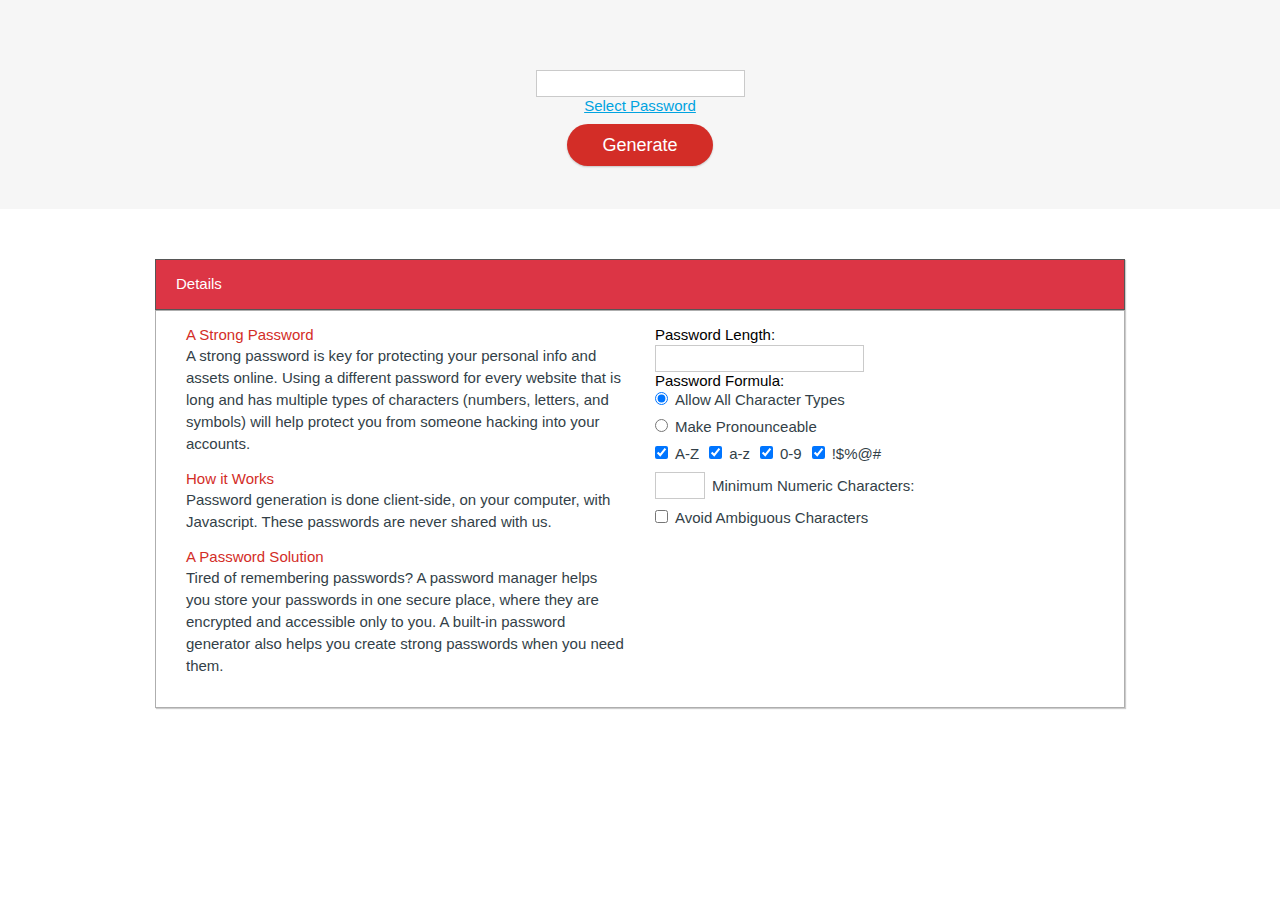
<file: index.html>
<!DOCTYPE html>
<html>
  <head>
    <meta charset="UTF-8" />
    <title></title>
    <link rel="stylesheet" type="text/css" href="css/header_css_bundle.css" />
    <link rel="stylesheet" type="text/css" href="css/headercss.css" />
    <link rel="stylesheet" type="text/css" href="css/mod2css.css" />
    <script src="js/jquery.min.js"></script>
    <script src="js/main.js"></script>
    <script src="js/functions.js"></script>
    <script src="js/sjcl.js"></script>
  </head>
  <body>
    <section
      class="lp-mod compact bg-color dark-text"
      style="background-color: #f6f6f6"
    >
      <div class="container">
        <div class="inner-container">
          <div class="custom-html">
            <div class="generate-pw">
              <input type="text" readonly="" id="password" />
              <div id="meter">
                <div id="meter-color" style="width: 100%"></div>
              </div>
              <a class="link" id="selectpw">Select Password</a>
              <p class="center hide" id="showtext">
                You must manually press CTRL+C (PC) or Command+C (Mac) to copy
              </p>
            </div>
            <a class="nbtn rbtn" id="generatepw">Generate</a>
          </div>
        </div>
      </div>
    </section>

    <section class="lp-mod compact custom" id="details">
      <div class="container">
        <div class="inner-container">
          <div class="shadow-box table-box">
            <div class="box-header"><h3>Details</h3></div>
            <div class="box-content">
              <div class="row">
                <div class="row-inner">
                  <h3>A Strong Password</h3>
                  <p>
                    A strong password is key for protecting your personal info
                    and assets online. Using a different password for every
                    website that is long and has multiple types of characters
                    (numbers, letters, and symbols) will help protect you from
                    someone hacking into your accounts.
                  </p>
                  <h3>How it Works</h3>
                  <p>
                    Password generation is done client-side, on your computer,
                    with Javascript. These passwords are never shared with us.
                  </p>
                  <h3>A Password Solution</h3>
                  <p>
                    Tired of remembering passwords? A password manager helps you
                    store your passwords in one secure place, where they are
                    encrypted and accessible only to you. A built-in password
                    generator also helps you create strong passwords when you
                    need them.
                  </p>
                </div>
                <div class="row-inner">
                  <form autocomplete="off" id="pwform" _lpchecked="1">
                    <h3>Password Length:</h3>
                    <input
                      type="text"
                      name="length"
                      id="length"
                      maxlength="3"
                    />
                    <h3>Password Formula:</h3>
                    <div id="pw-formula" class="line-box">
                      <label
                        ><input
                          type="radio"
                          name="pw-type"
                          checked=""
                          id="reqevery"
                        />Allow All Character Types</label
                      ><br /><label
                        ><input
                          type="radio"
                          name="pw-type"
                          id="pronounceable"
                        />Make Pronounceable</label
                      ><br /><label
                        ><input
                          type="checkbox"
                          checked=""
                          name="pw-char"
                          id="upper"
                        />A-Z</label
                      ><label
                        ><input
                          type="checkbox"
                          checked=""
                          name="pw-char"
                          id="lower"
                        />a-z</label
                      ><label
                        ><input
                          type="checkbox"
                          checked=""
                          name="pw-char"
                          id="digits"
                        />0-9</label
                      ><label
                        ><input
                          type="checkbox"
                          checked=""
                          name="pw-char"
                          id="special"
                        />!$%@#</label
                      ><br /><label
                        ><input
                          type="text"
                          style="width: 50px"
                          maxlength="3"
                          id="mindigits"
                        />Minimum Numeric Characters:</label
                      ><br /><label
                        ><input type="checkbox" id="ambig" />Avoid Ambiguous
                        Characters</label
                      >
                    </div>
                    <h3
                      id="error-msg"
                      style="
                        color: rgb(211, 45, 39);
                        margin-top: 15px;
                        display: none;
                      "
                    >
                      Please do not let your minimum numeric characters exceed
                      your password length.<br />
                    </h3>
                  </form>
                </div>
              </div>
            </div>
          </div>
        </div>
      </div>
    </section>
  </body>
</html>
</file>
<file: css/header_css_bundle.css>
article,aside,details,figcaption,figure,footer,header,hgroup,main,nav,section,summary{display:block}audio,canvas,video{display:inline-block}audio:not([controls]){display:none;height:0}[hidden]{display:none}html{font-family:sans-serif;-webkit-text-size-adjust:100%;-ms-text-size-adjust:100%;text-rendering:optimizeLegibility}#entbody{background:#F0F2F3}body,#entbody{white-space:normal;margin:0;font:15px "Gibson","open_sansregular", "Helvetica Neue", Helvetica, sans-serif;color:#333f48;font-smooth:always}body .admin-bar header,
#entbody .admin-bar
header{top:29px}.container{white-space:normal;text-align:left}a:focus{outline:thin dotted}a:active,a:hover{outline:0}h1{font-size:2em;margin:0.67em 0}abbr[title]{border-bottom:1px dotted}b,strong{font-weight:bold}dfn{font-style:italic}hr{-moz-box-sizing:content-box;box-sizing:content-box;height:0}mark{background:#ff0;color:#000}code,kbd,pre,samp{font-family:monospace,serif;font-size:1em}pre{white-space:pre-wrap}q{quotes:"\201C" "\201D" "\2018" "\2019"}small{font-size:80%}sub,sup{font-size:75%;line-height:0;position:relative;vertical-align:baseline}sup{top:-0.5em}sub{bottom:-0.25em}img{border:0}svg:not(:root){overflow:hidden}figure{margin:0}fieldset{border:1px
solid #c0c0c0;margin:0
2px;padding:0.35em 0.625em 0.75em}legend{border:0;padding:0}button,input,select,textarea{font-family:inherit;font-size:100%;margin:0}button,input{line-height:normal}button,select{text-transform:none}button,
html input[type="button"],input[type="reset"],input[type="submit"]{-webkit-appearance:button;cursor:pointer}button[disabled],
html input[disabled]{cursor:default}input[type="checkbox"],input[type="radio"]{box-sizing:border-box;padding:0}input[type="search"]{-webkit-appearance:textfield}input[type="search"]::-webkit-search-cancel-button,input[type="search"]::-webkit-search-decoration{-webkit-appearance:none}button::-moz-focus-inner,input::-moz-focus-inner{border:0;padding:0}textarea{overflow:auto;vertical-align:top}table{border-collapse:collapse;border-spacing:0}*{-webkit-box-sizing:border-box;-moz-box-sizing:border-box;box-sizing:border-box}.btn{color:#fff;text-align:center;display:block;width:100%;margin:10px
0;padding:10px
0 9px;font-family:"Helvetica Neue",Arial,sans-serif;font-size:16px;border-radius:4px;background-color:#d32d27}.btn:hover,.btn:active{color:#fff;background-color:#a8241f}*{box-sizing:border-box}html,button,input,select,textarea{color:#3b352a}::-moz-selection{background:#b3d4fc;text-shadow:none}::selection{background:#b3d4fc;text-shadow:none}hr{display:block;height:1px;border:0;border-top:1px solid #ccc;margin:1em
0;padding:0}img{vertical-align:middle}fieldset{border:0;margin:0;padding:0}textarea{resize:vertical}h1,h2,h3,h4,h5,h6{margin:0.3em 0 .675em 0;font-style:normal;font-weight:normal;font-stretch:normal}h1{font-size:2.8em}h2{font-size:2.0em}@media (max-width: 768px){h2{font-size:1.5em}}h3{font-size:1.5em}h4{font-size:1.3em}h5{font-size:1.2em}h6{font-size:1.1em}a{text-decoration:none;color:#00A3E0}a:hover{text-decoration:underline}p{margin:0
0 1em 0;line-height:1.25em}small,.small{font-size:0.750em}strong{font-weight:bold}em{font-style:italic}.center{text-align:center}.ir{background-color:transparent;border:0;overflow:hidden;*text-indent:-9999px}.ir:before{content:"";display:block;width:0;height:150%}.hidden{display:none !important;visibility:hidden}.invisible{visibility:hidden}.clearfix:before,.clearfix:after{content:" ";display:table}.clearfix:after{clear:both}.clearfix{*zoom:1}@media
print{*{background:transparent !important;color:#000 !important;box-shadow:none !important;text-shadow:none !important}a,a:visited{text-decoration:underline}a[href]:after{content:" (" attr(href) ")"}abbr[title]:after{content:" (" attr(title) ")"}.ir a:after,a[href^="javascript:"]:after,a[href^="#"]:after{content:""}pre,blockquote{border:1px
solid #999;page-break-inside:avoid}thead{display:table-header-group}tr,img{page-break-inside:avoid}img{max-width:100% !important}@page{margin:0.5cm}p,h2,h3{orphans:3;widows:3}h2,h3{page-break-after:avoid}}.container .inner-container{width:100%;max-width:970px;margin:0px
auto;float:none}.tdheader{vertical-align:top;padding:10px;border:1px
solid #fff;background:#2D2B27;color:#fff}.tdcell{padding-left:10px}.tdarea{width:800px;height:100px;background:#eee}.tdinput{width:800px;background:#eee}.shade{background-color:#eee;padding:10px}.apiheader{color:#12f !important;font-weight:bold;font-size:14px !important;padding:7px
2px}.provhashbox{border:1px
solid #999;max-width:400px}.smallh3{font-size:14px !important}#adminhead{margin-left:auto;margin-right:auto;color:white;text-transform:uppercase;min-height:37px}#adminhead
.menulink{}#adminhead .menulink
a{color:white;padding:8px
20px;display:block}.current_main_item
a{background:#3E4A54;color:#FFF !important}.current_main_item a:hover{background:#36424B !important}.current_sub_item
a{background:#22303a}#adminheadbuffer{clear:both;margin-top:50px}#challengecontent,#challengeresult{width:970px;margin:auto}.clear{clear:both}.LPTable{margin-left:calc(-20px);margin-right:calc(-20px);width:100%;width:calc(100% + 40px)}.LPTable
tr{border-bottom:2px solid #F0F2F3}.LPTable
th{background-color:lightgrey;color:black}.LPTable th:last-child{border-right:0px}.LPTable th.header:hover{background-color:#36424B;color:#FFF}.LPTable th.headerSortDown,
.LPTable
th.headerSortUp{background-color:#22303a;color:#FFF}.LPTable td, .LPTable
th{padding-left:24px}.LPGreyBox{background-color:#F0F2F3;padding:10px;height:auto;float:left}.LPBox{color:white;-moz-border-radius:5px;border-radius:5px;padding:10px;float:left;margin:5px}#PageHeading2{text-align:center}#PageHeading{background-color:#F4F3F2;letter-spacing:1px;margin-left:-5px;padding:15px;text-align:center}#PageHeading
h1{margin:0;font-size:24px}#mainbg{margin:0
auto;width:100%}#divlogin{max-width:970px;margin:auto}.stdpad{width:970px;margin:auto}.main{font-size:15px;padding:0px;background:white;overflow:auto}.main
.container{width:100%}.main
h1{font-family:'Open Sans','Helvetica',Arial,sans-serif;font-weight:normal;font-size:24px}.main
.inputtext{background:white;border:1px
solid #ceccc8}.main
.selecttext{height:30px;font-size:13px;background:white;border:1px
solid #ceccc8;padding:7px
3px 0 3px}.main
.textareatext{font-size:13px;background:white;border:1px
solid #ceccc8;padding:7px
3px 0 3px}.main
.innercontainer{margin:0
15px;padding-bottom:15px}.main
ul.black{list-style:square;padding-left:20px;line-height:18px;font-size:12px;color:#3b3b3b}#ent_mainbg{margin:0
auto;width:100%}#ent_main{font-size:13px;padding:15px
20px 25px 20px;background:white;min-height:600px;width:970px;margin:0
auto}#ent_main
h2{padding:5px}.pageHeading
.label{font-size:15px;margin-left:12px}#headermarkup{background:transparent}#ent_footer{background-color:#3C4A54;padding:12px
0;bottom:0px}#ent_footer_content{width:975px;margin:0
auto;color:#F0F2F3}#ent_footer_content
a{color:#F0F2F3;margin-right:20px}.centerblock{margin:15px
auto 0px}.cbp-fwslider{position:relative;margin:0;overflow:hidden;padding:40px
0 60px}.cbp-fwslider
ul{margin:0;padding:0;white-space:nowrap;list-style-type:none}.cbp-fwslider ul
li{-webkit-transform:translateZ(0);-moz-transform:translateZ(0);transform:translateZ(0);float:left;display:block;margin:0;padding:0}.cbp-fwslider ul li > a,
.cbp-fwslider ul li>div{display:block;outline:none}.cbp-fwslider ul li > a
img{border:none;display:block;margin:0
auto;max-width:75%}.cbp-fwslider nav
span{position:absolute;top:58%;width:50px;height:100px;color:#fff;font-size:50px;text-align:center;margin-top:-50px;line-height:100px;cursor:pointer;font-weight:normal}.cbp-fwslider nav span:hover{color:#d32d27}.cbp-fwslider nav span.cbp-fwnext{right:95px}.cbp-fwslider nav span.cbp-fwprev{left:95px}.cbp-fwdots{position:absolute;bottom:15px;white-space:nowrap;text-align:center;width:100%}.cbp-fwdots
span{display:inline-block;width:12px;height:12px;background:#ddd;margin:4px;border-radius:50%;cursor:pointer}.cbp-fwdots span:hover{background:#999}.cbp-fwdots span.cbp-fwcurrent{background:#d32d27;-webkit-transition:box-shadow 0.2s ease-in-out;-moz-transition:box-shadow 0.2s ease-in-out;transition:box-shadow 0.2s ease-in-out}#ticket{padding-top:20px}.stdpad{padding:5px
15px 25px 15px}ul.stdlist{list-style:disc;padding:0
0 0 40px}ol.stdlist{list-style:decimal;padding:0
0 0 40px}@media only screen and (max-device-width: 480px){body.misc_login{width:100%;background:none !important}.misc_login
footer{display:none}.misc_login
header{display:none}.misc_login
#social{display:none}.misc_login #top-margin{display:none}.misc_login
#headermarkup{display:none}.misc_login
#mainbg{background:none}.misc_login
.main{}.misc_login
#customimg{}.misc_login
h2{}.misc_login
.viewmore{display:none}.misc_login
.space{display:none}.misc_login #keyboardlink, .misc_login
#otplink{display:none}.misc_login
#mobilelogo{}.misc_login
#forgotdiv{}.misc_login
#buttonsigningo{}.misc_login
#signin{}.misc_login
#bottombar{}}.loginformbox{max-width:600px;margin:0
auto}.labellogin{width:100px;text-align:left!important;display:inline-block}#rememberemail{margin-bottom:10px}@media (max-width: 850px){.loginrow
#password{width:100%!important;display:block}.loginrow
#email{width:100%!important;display:block!important}.loginrow
label{width:120px;text-align:right}.loginformbox
div{text-align:left}.forgotpassword{text-align:right}}@media (max-width: 550px){#rememberemaillabel{display:none}#buttonsigningo{left:0;margin-top:15px}#createacctbtn,#otpbtn,#mobilebtn,#keyboardlink{width:98%!important}#password,#email{height:30px}.loginbtnresp{width:98%%!important;color:green;position:relative;display:block}#rememberemail{display:none}}@media (min-width: 850px){#rememberemail{margin-left:100px}.loginrow
#password{width:400px;display:inline-block}.loginrow
#email{width:400px;display:inline-block}.loginformbox
div{}.forgotpassword{text-align:right;width:400px}.remembersignin{width:400px;margin:0
auto}}@media only screen and (min-device-width: 801px){#mobilebtn{visibility:hidden}}.relnotes
h3{font-size:20px}.relnotes
ul{padding-bottom:25px}.relnotes
div{width:960px;text-align:left;margin:0
auto}.relnotes{padding:10px
40px}.left{float:left}.textcol{max-width:500px}.tip{max-width:350px;text-align:center;padding-top:90px;margin:auto}.lpblockquote{display:block;font-size:18px;font-family:"Open Sans";color:rgb(0,0,0);font-style:italic;line-height:1.2;text-align:left;margin-left:60px;padding-left:12px;border-left-width:8px;border-left-style:solid;border-left-color:#d32d27}.protform{margin:40px
5px !important;width:auto !important;max-width:900px !important;border-radius:3px}#lpminheader
.header_buttons{display:inline-block;float:right}.secondary_header{text-align:right}.center{max-width:800px;margin-left:auto;margin-right:auto;text-align:center}.tablepad tr
td{padding:5px}.tablepad{margin-bottom:20px}.nbtn{background:white;text-align:center;margin:10px
4px;padding:10px
8px 9px 8px;border:none;box-shadow:0px 1px 2px RGBA(0,0,0,0.2);width:200px;min-width:200px;cursor:pointer;cursor:hand;font-size:18px;line-height:18px !important;font-family:"open_sansregular","Helvetica Neue",Arial,sans-serif;position:relative;-webkit-border-radius:5px;-moz-border-radius:5px;border-radius:5px;border-bottom-width:3px;overflow:hidden;display:inline-block;word-wrap:break-word}.collapsed{margin-top:0;margin-bottom:0}.btn_label{}.wrap1btn{margin:20px
auto;width:202px}.wrap2btns{margin:20px
0 0 0;float:left;width:104%;overflow:hidden;position:relative}.wrap2btns
.wrapinner{clear:left;float:left;position:relative;left:50%;text-align:center}.wrap2btns
.nbtn{float:left;position:relative;right:50%;margin-right:4px}.wrap2btnsB{margin:20px
0 0 0;float:left;width:100%;overflow:hidden;position:relative}.wrap2btnsB
.wrapinner{clear:left;float:left;position:relative;left:50%;text-align:center}.wrap2btnsB
.nbtn{float:left;position:relative;right:50%;margin-right:4px}.wbnc{position:relative;display:inline-block}.wbnc
.nbtn{float:left}.btn_swap
.nbtn{float:right}.nbtn:active{padding-top:13px;padding-bottom:6px;border-color:white}.nbtn:hover{text-decoration:none}.widebtn{font-size:17px;width:212px;height:36px;padding-top:7px}.widebtn:active{padding-top:9px}.rbtn{background-color:#d32d27;color:#FFF !important;border-color:#af0806}.rbtn:focus,.rbtn:hover{background-color:#af0806;border-color:#910101;color:#FFF}.rbtn:active{background-color:#af0806;border-color:#af0806;color:#FFF}.dbtn{background-color:#555;color:#fff !important;border-color:#000}.dbtn:focus,.dbtn:hover{background-color:#2b251a;border-color:#000;color:#fff}.dbtn:active{background-color:#2b251a;border-color:#2b251a;color:#fff}.gbtn{background-color:#c0c0c0;color:#000 !important;border-color:#939393}.gbtn:focus,.gbtn:hover{background-color:#939393;border-color:#2b251a;color:#fff}.gbtn:active{background-color:#939393;border-color:#939393;color:#fff}.wbtn{background-color:#fff;color:#3b352a !important}.wbtn:hover{background-color:#f8f8f8;color:#3b352a}.wbtn:active{background-color:#fff;color:#3b352a}.wbtn2{background-color:#3b352a;color:#fff !important}.wbtn2:hover{background-color:#4c463b;color:#fff}.wbtn2:active{background-color:#3b352a;color:#fff}.lbtn{background-color:#ddd;color:#3b352a !important}.lbtn:hover{background-color:#eee;color:#3b352a}.lbtn:active{background-color:#ddd;color:#3b352a}.fbbtn{background-color:#3b5998;color:#fff !important}.fbbtn:hover{background-color:#1e3c7b;color:#fff}.fbbtn:active{background-color:#3b5998;color:#fff}.twbtn{background-color:#55acee;color:#fff !important}.twbtn:hover{background-color:#1e3c7b;color:#fff}.twbtn:active{background-color:#207bc0;color:#fff}.gpbtn{background-color:#dd4b39;color:#fff !important}.gpbtn:hover{background-color:#b52716;color:#fff}.gpbtn:active{background-color:#dd4b39;color:#fff}.btn_disabled{opacity:0.25;-ms-filter:"progid:DXImageTransform.Microsoft.Alpha(Opacity=25)";filter:alpha(opacity=25)}.btn_mini.btn_disabled:active{padding:4px
4px 3px 4px}.btn_exp_h{width:auto !important}.widthautomargin{width:auto;margin:5px
20px}.btn_mini{font-size:14px;width:116px;min-width:116px;line-height:18px !important;border-bottom-width:2px;padding:4px
4px 3px 4px}.btn_mini:active{padding:6px
4px 1px 4px}.btn_midi{font-size:15px;width:140px;min-width:140px;line-height:19px !important;border-bottom-width:2px;padding:4px
4px 3px 4px}.btn_midi:active{padding:6px
4px 1px 4px}.btn_micro{font-size:14px;display:inline-block;line-height:18px !important;border-bottom-width:2px;padding:4px
10px 3px 10px;min-width:auto;width:auto}.btn_micro:active{padding:6px
4px 1px 4px}.btn_mega{width:300px;font-size:28px;line-height:42px !important}font-weight:800;font-style:italic}.muted{color:#888}.shout{color:#d32d27}.veryshouty{color:#d32d27;font-weight:bold;font-style:italic}input[type=text],input[type=password],textarea{padding:4px;border:solid 1px #cacaca;outline:0;background:#FFF;-webkit-box-shadow:inset 3px 4px 5px rgba(0,0,0,.09);-moz-box-shadow:inset 3px 4px 5px rgba(0,0,0,.09);box-shadow:inset 3px 4px 5px rgba(0,0,0,.09)}.in_shadow{-webkit-box-shadow:inset 3px 4px 5px rgba(0,0,0,.09);-moz-box-shadow:inset 3px 4px 5px rgba(0,0,0,.09);box-shadow:inset 3px 4px 5px rgba(0,0,0,.09)}.out_shadow{-webkit-box-shadow:3px 4px 5px rgba(0,0,0,.11);-moz-box-shadow:3px 4px 5px rgba(0,0,0,.11);box-shadow:3px 4px 5px rgba(0,0,0,.11)}.semibold{font-family:"open_sanssemibold"}.contentframe{position:relative;width:506px;margin:40px
auto 0 auto;padding:30px;background:#f8f8f8;font:15px/21px "open_sansregular", "Helvetica Neue", Helvetica, arial, sans-serif;border:1px
#ddd solid}.contentframe
ul{list-style:disc inside;padding-bottom:12px}.contentwide{width:70%}.asterisk{position:absolute;left:50%;top:-45px;margin-left:-45px}.clearasterisk{margin-top:30px}.contentheading{width:100%;text-align:center;margin:12
0 32px 0;font-weight:bold;font-size:110%}.PageBlock
*{margin-top:48px;margin-bottom:48px}.PageBlock
p{margin-top:0}.modalbackground{position:fixed;left:0px;top:0px;width:100%;height:100%;background-color:rgb(0, 0, 0);background-color:rgba(0, 0, 0, 0.6);filter:progid:DXImageTransform.Microsoft.gradient(startColorstr=#99000000, endColorstr=#99000000);-ms-filter:"progid:DXImageTransform.Microsoft.gradient(startColorstr=#99000000, endColorstr=#99000000)";display:none}body:not(.dialogState) .dialog{position:absolute;text-align:left;display:none;background:#FFF;z-index:1012}body:not(.dialogState) .dialog:not(.newstyle){border:0;border-radius:0}.lastpass_window_icon{display:inline-block;height:16px;border-radius:2px;left:8px}.icon_close_grey{font-size:26px;line-height:16px;float:right;padding:5px;color:white;position:absolute;right:15px;top:10px;cursor:pointer}.icon_close_grey:hover{color:white;background-color:#AF0809}.dialog_hdr{font-size:100%;line-height:16px;position:relative;background-color:#d32d27;color:white;padding:15px
20px}.dialog_hdr
img{position:absolute;top:0;right:12px}.dialog_content{background:#e6e6e6;padding:16px;min-width:420px;overflow-x:hidden}.dialog_inset{overflow-x:hidden;overflow-y:scroll;margin:16px
24px;background:#fcfcfc}.progress_container{width:264px;height:26px;border:1px
solid #c4c4c4;background:#fff;overflow:hidden;margin:0
auto}.progress_bar{height:28px;position:relative;top:-1px;background:#cedce7}#page_passwordmeterback{height:10px;border:1px
solid #B5B8C8;background-image:url('/images/passwordmeter_back.gif');margin-top:-3px}#page_passwordmeterfront{background-image:url('/images/passwordmeter_front.gif');height:10px;width:50px}.pw300{width:300px;background-size:300px}.challengeform{margin-bottom:10px}.challengeform
h2{float:left;width:150px;text-align:right;margin:5px
20px 0 0 !important}.challengeinput{float:left;width:500px}.containerclass{overflow:auto;padding-top:5px;padding-bottom:5px}.expandbutton{width:auto !important}.redbutton{background-color:#d32d27;color:#FFF}.redbutton:hover{background-color:#dd5b56}.redbutton:active{background-color:#af0806}.datagrid{width:100%;background:#e6e6e6;text-align:left}.datagrid tr:nth-child(even){background:#f8f8f8}.datagrid
th{vertical-align:middle;padding:8px
10px;font-size:18px;font-weight:normal;color:#fff;background:#555;border-bottom:1px solid white}.datagrid tbody
th{text-align:center;max-width:190px}.datagrid thead
th{border-right:1px solid white}.datagrid
td{vertical-align:middle;padding:4px
10px}.datagrid
td.buttoncell{padding:4px
10px;text-align:right}.datagrid
.nbtn{margin:0}.datagrid.cols
td{border-right:1px solid #d4d4d4}.detailedresults
li{margin:20px
0 0 0;height:68px;width:412px;background:#e6e6e6;font-size:18px;color:#3b352a;float:left}.detailedresults li:nth-child(even){float:right}.detailedresults li
i{display:block;float:left;font-style:normal;padding:22px
0 0 12px}.detailedresults li
b{float:right;height:68px;line-height:68px;width:90px;color:#fff;background:#939393;font-size:24px;font-weight:normal;text-align:center;display:block;vertical-align:middle}.info_hdg{background:#a1a1a1;padding:12px;width:100%}.info_hdg
h1{color:#fff;display:inline-block;font-shadow:none;font-size:24px;font-weight:bold;margin:0;vertical-align:middle}.info_body{background:#ddd;padding:16px;width:100%}.main
.section_hdg{text-align:center;font-weight:600;font-size:25px}.section_hdg{text-align:center;font-weight:600;font-size:25px}.resultsblk{color:#fff;background:#d32d27;padding:32px;width:100%}.resultsblk
.bigresult{font-size:50px;line-height:30pt;width:100%;text-align:center;color:#939393;padding:0;margin:0;font-family:"open_sanssemibold","Helvetica","open_sansregular","Helvetica Neue",Helvetica,sans-serif;margin-bottom:20px}.resultsblk
.medresult{font-size:36px;line-height:36px;width:100%;text-align:center}.resultsblk
.labelresult{font-size:25px;width:100%;text-align:center;font-family:"open_sansregular","Helvetica Neue",Helvetica,sans-serif}.dresblk{color:black;background:#f8f8f8;width:266px;height:200px;-webkit-box-shadow:3px 4px 5px rgba(0,0,0,.11), inset 3px 4px 81px rgba(255,255,255,.11);-moz-box-shadow:3px 4px 5px rgba(0,0,0,.11), inset 3px 4px 81px rgba(255,255,255,.11);box-shadow:3px 4px 5px rgba(0,0,0,.11), inset 3px 4px 81px rgba(255,255,255,.11);border:solid 2px #af0806;position:relative;font-weight:normal;text-shadow:none}#challengesites{width:98%;margin:0
1%}#challengesites
.stricon{width:16px;height:15px}#challengesites tbody tr
td{height:25px;padding:8px
5px;overflow:hidden}#challengesites tbody tr td
div.scored{width:160px !IMPORTANT;display:inline;padding-left:6px}#challengesites tbody tr td
.scorev{margin-left:5px;width:40px;text-align:right;display:inline}#challengesites tbody tr td
.scoreb{margin-left:5px;height:8px;display:inline;overflow:hidden}#challengesites thead tr
th{text-align:left;color:#fff;background:#2d2b27}#challengesites tbody tr
th{text-align:left;color:#fff;background:#2d2b27}#challengesites tbody tr:nth-child(even) td{background:#E6E6E6;color:#3B352A}#challengesites tbody tr
th.DUPLICATEPASSWORDGROUP{background:#d32d27}#challengesites tbody tr
th.EMPTYPASSWORDGROUP{background:#d32d27}#challengesites tbody tr
th.NONDUPLICATEGROUP{background:#27d25f}#challengesites tbody tr
th{padding:7px}#challengesites tbody tr td:first-child{width:30px}#challengesites thead tr th:nth-child(2){width:288px}#challengesites thead tr th:nth-child(3){width:190px}#challengesites thead tr th:nth-child(4){width:230px}#challengesites thead tr th:nth-child(5){width:118px}#challengesites thead tr th:nth-child(6){width:100px}.contactform{margin:32px
auto 16px auto}.contactform
td{padding-right:20px}.contactform
label{font-weight:bold}.contactform input[type=text], .contactform input[type=password]{height:28px;width:100%;;margin-bottom:8px;font-size:14px;border:solid 1px #ddd;-webkit-box-shadow:inset 3px 4px 5px rgba(0,0,0,.09);-moz-box-shadow:inset 3px 4px 5px rgba(0,0,0,.09);box-shadow:inset 3px 4px 5px rgba(0,0,0,.09)}.contactform input[type=text].collapse, .contactform input[type=password].collapse{margin-bottom:0;display:block !important}.contactform input[readonly], .contactform input[readonly="readonly"]{background:#f8f8f8;border:none;box-shadow:none;-webkit-box-shadow:none;-moz-box-shadow:none}.contactform
select{width:300px;height:28px}.contactform
.toprows{padding:4px
0px}.contactform td:nth-child(odd){text-align:right}.contactform
td.error{color:#d32d27;position:relative;top:-12px}.span3col{width:92%;margin:16px
auto}.span3col
.col{float:left;width:33%}.col
img{float:left;height:45px;width:auto}.col
div{padding:0
12px 0 12px;overflow:hidden;font-weight:bold}.col div:last-child{padding-right:0}.pw300{width:300px;background-size:300px}.passwordmeterback{overflow:hidden;height:10px;border:1px
solid #B5B8C8;background-image:url(/images/passwordmeter_back.gif);margin-top:-3px}.passwordmeterfront{background-image:url(/images/passwordmeter_front.gif);height:10px;width:50px}table.terms{margin:16px
15%;font-style:italic}table.terms
td{padding:8px}.errormsg{font-size:12px;color:red;padding-top:12px}#lpform
p{font-size:15px;width:80%;margin-left:10%;margin-bottom:0.75em}#lpform
label{display:block;width:100%;padding-left:4%;position:relative;margin-bottom:5px}#lpform label
input{position:absolute;left:0;top:4px}#friendheader{background-repeat:no-repeat;background-size:cover;background-position:center;height:400px;background-image:linear-gradient(rgba(0, 0, 0, 0.4), rgba(0, 0, 0, 0.5)), url(/images/img-lastpass-friendemail-bg.jpg);display:flex;align-items:center;color:#fff;font-size:22px;justify-content:center}.hero
.inner{max-width:1080px;margin:0px
auto;float:none;text-align:right;text-align:center}.hero .inner
.herotext{position:relative}.hero .inner
p{margin-bottom:12px}p.herored{font-size:42px;margin:0}.hero
.herored{color:#fff;font-size:46px;font-family:"open_sansregular","Helvetica Neue",Helvetica,sans-serif}#friendsuccesstable
td{padding:15px}#friendwelheader{height:322px;background-image:url(/media/friend/invitee_header.png);background-repeat:no-repeat;background-size:cover;background-position:center}#friendwelheader.hero
.inner{width:auto;text-align:left}#friendwelheader.hero .inner
.herotext{top:40px}#friendwelheader.hero .inner .herotext
.herored{width:320px;color:#000}#friendwelheader.hero .inner
.herotext{width:480px}#friendwelcometable
td{padding:12px
20px;max-width:270px;text-align:center}.redtext{color:#d32d27}#friendwelcomebottom{background-color:#f8f8f8;margin-top:30px;border-top:2px solid #d8d8d8}#friendwelcomebottom
.desc{max-width:650px}#startbanner{background-color:#d32d27;margin:0px
auto;padding:10px;color:white;font-size:24px}#startbanner
td{vertical-align:middle;padding:7px}#disablemultitable{width:750px;margin:0
50px}.onlyerror{padding:50px}.onlyerrorlesspad{padding:10px
50px}#ioswarndiv{text-align:center;font-size:12px;background-color:#d32d27;color:white;border-radius:3px;margin:0px
-20px 25px -20px;padding:5px}#ioswarndiv
a{color:white;text-decoration:underline}#terms{position:relative !important;left:auto !important;top:auto !important;margin:0
8px 0 0}#pwoops{text-align:center;margin:auto;width:650px}#pwoops
h3{font-size:20px}#detailstatus{margin:0
1em}@media only screen and (max-width: 64em){.hero
.inner{padding:0
1.250em}}
</file>
<file: css/headercss.css>
html{font-family:sans-serif;-ms-text-size-adjust:100%;-webkit-text-size-adjust:100%}body{margin:0}article,aside,details,figcaption,figure,footer,header,hgroup,main,menu,nav,section,summary{display:block}audio,canvas,progress,video{display:inline-block;vertical-align:baseline}audio:not([controls]){display:none;height:0}[hidden],template{display:none}a{background-color:transparent}a:active,a:hover{outline:0}abbr[title]{border-bottom:1px dotted}b,strong{font-weight:600}dfn{font-style:italic}mark{background:#ff0;color:#000}small{font-size:80%}sub,sup{font-size:75%;line-height:0;position:relative;vertical-align:baseline}sup{top:-.5em}sub{bottom:-.25em}img{border:0}svg:not(:root){overflow:hidden}figure{margin:1em
40px}hr{-moz-box-sizing:content-box;box-sizing:content-box;height:0}pre{overflow:auto}code,kbd,pre,samp{font-family:monospace,monospace;font-size:1em}button,input,optgroup,select,textarea{color:inherit;font:inherit;margin:0}button{overflow:visible}button,select{text-transform:none}button,html input[type=button],input[type=reset],input[type=submit]{-webkit-appearance:button;cursor:pointer}button[disabled],html input[disabled]{cursor:default}button::-moz-focus-inner,input::-moz-focus-inner{border:0;padding:0}input{line-height:normal}input[type=checkbox],input[type=radio]{box-sizing:border-box;padding:0}input[type=number]::-webkit-inner-spin-button,input[type=number]::-webkit-outer-spin-button{height:auto}input[type=search]{-webkit-appearance:textfield;-moz-box-sizing:content-box;-webkit-box-sizing:content-box;box-sizing:content-box}input[type=search]::-webkit-search-cancel-button,input[type=search]::-webkit-search-decoration{-webkit-appearance:none}fieldset{border:1px
solid silver;margin:0
2px;padding:.35em .625em .75em}legend{border:0;padding:0}textarea{overflow:auto}optgroup{font-weight:700}table{border-collapse:collapse;border-spacing:0}td,th{padding:0}.hidden,[hidden]{display:none!important}.pure-img{max-width:100%;height:auto;display:block}.pure-g{letter-spacing:-.31em;*letter-spacing:normal;*word-spacing:-.43em;text-rendering:optimizespeed;font-family:FreeSans,Arimo,"Droid Sans",Helvetica,Arial,sans-serif;display:-webkit-flex;-webkit-flex-flow:row wrap;display:-ms-flexbox;-ms-flex-flow:row wrap;-ms-align-content:flex-start;-webkit-align-content:flex-start;align-content:flex-start}.opera-only :-o-prefocus,.pure-g{word-spacing:-.43em}.pure-u{display:inline-block;*display:inline;zoom:1;letter-spacing:normal;word-spacing:normal;vertical-align:top;text-rendering:auto}.pure-g [class *="pure-u"]{font-family:sans-serif}.pure-u-1,.pure-u-1-1,.pure-u-1-2,.pure-u-1-3,.pure-u-2-3,.pure-u-1-4,.pure-u-3-4,.pure-u-1-5,.pure-u-2-5,.pure-u-3-5,.pure-u-4-5,.pure-u-5-5,.pure-u-1-6,.pure-u-5-6,.pure-u-1-8,.pure-u-3-8,.pure-u-5-8,.pure-u-7-8,.pure-u-1-12,.pure-u-5-12,.pure-u-7-12,.pure-u-11-12,.pure-u-1-24,.pure-u-2-24,.pure-u-3-24,.pure-u-4-24,.pure-u-5-24,.pure-u-6-24,.pure-u-7-24,.pure-u-8-24,.pure-u-9-24,.pure-u-10-24,.pure-u-11-24,.pure-u-12-24,.pure-u-13-24,.pure-u-14-24,.pure-u-15-24,.pure-u-16-24,.pure-u-17-24,.pure-u-18-24,.pure-u-19-24,.pure-u-20-24,.pure-u-21-24,.pure-u-22-24,.pure-u-23-24,.pure-u-24-24{display:inline-block;*display:inline;zoom:1;letter-spacing:normal;word-spacing:normal;vertical-align:top;text-rendering:auto}.pure-u-1-24{width:4.1667%;*width:4.1357%}.pure-u-1-12,.pure-u-2-24{width:8.3333%;*width:8.3023%}.pure-u-1-8,.pure-u-3-24{width:12.5%;*width:12.469%}.pure-u-1-6,.pure-u-4-24{width:16.6667%;*width:16.6357%}.pure-u-1-5{width:20%;*width:19.969%}.pure-u-5-24{width:20.8333%;*width:20.8023%}.pure-u-1-4,.pure-u-6-24{width:25%;*width:24.969%}.pure-u-7-24{width:29.1667%;*width:29.1357%}.pure-u-1-3,.pure-u-8-24{width:33.3333%;*width:33.3023%}.pure-u-3-8,.pure-u-9-24{width:37.5%;*width:37.469%}.pure-u-2-5{width:40%;*width:39.969%}.pure-u-5-12,.pure-u-10-24{width:41.6667%;*width:41.6357%}.pure-u-11-24{width:45.8333%;*width:45.8023%}.pure-u-1-2,.pure-u-12-24{width:50%;*width:49.969%}.pure-u-13-24{width:54.1667%;*width:54.1357%}.pure-u-7-12,.pure-u-14-24{width:58.3333%;*width:58.3023%}.pure-u-3-5{width:60%;*width:59.969%}.pure-u-5-8,.pure-u-15-24{width:62.5%;*width:62.469%}.pure-u-2-3,.pure-u-16-24{width:66.6667%;*width:66.6357%}.pure-u-17-24{width:70.8333%;*width:70.8023%}.pure-u-3-4,.pure-u-18-24{width:75%;*width:74.969%}.pure-u-19-24{width:79.1667%;*width:79.1357%}.pure-u-4-5{width:80%;*width:79.969%}.pure-u-5-6,.pure-u-20-24{width:83.3333%;*width:83.3023%}.pure-u-7-8,.pure-u-21-24{width:87.5%;*width:87.469%}.pure-u-11-12,.pure-u-22-24{width:91.6667%;*width:91.6357%}.pure-u-23-24{width:95.8333%;*width:95.8023%}.pure-u-1,.pure-u-1-1,.pure-u-5-5,.pure-u-24-24{width:100%}.pure-button{display:inline-block;zoom:1;line-height:normal;white-space:nowrap;vertical-align:middle;text-align:center;cursor:pointer;-webkit-user-drag:none;-webkit-user-select:none;-moz-user-select:none;-ms-user-select:none;user-select:none;-webkit-box-sizing:border-box;-moz-box-sizing:border-box;box-sizing:border-box}.pure-button::-moz-focus-inner{padding:0;border:0}.pure-button{font-family:inherit;font-size:100%;padding:.5em 1em;color:rgba(0,0,0,.8);border:1px
solid #999;border:0
rgba(0,0,0,0);background-color:#E6E6E6;text-decoration:none;border-radius:2px}.pure-button-hover,.pure-button:hover,.pure-button:focus{filter:progid:DXImageTransform.Microsoft.gradient(startColorstr='#00000000', endColorstr='#1a000000', GradientType=0);background-image:-webkit-gradient(linear,0 0,0 100%,from(transparent),color-stop(40%,rgba(0,0,0,.05)),to(rgba(0,0,0,.05)));background-image:-webkit-linear-gradient(transparent,rgba(0,0,0,.05) 40%,rgba(0,0,0,.1));background-image:-moz-linear-gradient(top,rgba(0,0,0,.05) 0,rgba(0,0,0,.1));background-image:-o-linear-gradient(transparent,rgba(0,0,0,.05) 40%,rgba(0,0,0,.1));background-image:linear-gradient(transparent,rgba(0,0,0,.05) 40%,rgba(0,0,0,.1))}.pure-button:focus{outline:0}.pure-button-active,.pure-button:active{box-shadow:0 0 0 1px rgba(0,0,0,.15) inset,0 0 6px rgba(0,0,0,.2) inset;border-color:#000\9}.pure-button[disabled],.pure-button-disabled,.pure-button-disabled:hover,.pure-button-disabled:focus,.pure-button-disabled:active{border:0;background-image:none;filter:progid:DXImageTransform.Microsoft.gradient(enabled=false);filter:alpha(opacity=40);-khtml-opacity:.4;-moz-opacity:.4;opacity:.4;cursor:not-allowed;box-shadow:none}.pure-button-hidden{display:none}.pure-button::-moz-focus-inner{padding:0;border:0}.pure-button-primary,.pure-button-selected,a.pure-button-primary,a.pure-button-selected{background-color:#0078e7;color:#fff}.pure-form input[type=text],.pure-form input[type=password],.pure-form input[type=email],.pure-form input[type=url],.pure-form input[type=date],.pure-form input[type=month],.pure-form input[type=time],.pure-form input[type=datetime],.pure-form input[type=datetime-local],.pure-form input[type=week],.pure-form input[type=number],.pure-form input[type=search],.pure-form input[type=tel],.pure-form input[type=color],.pure-form select,.pure-form
textarea{padding:.5em .6em;display:inline-block;border:1px
solid #ccc;box-shadow:inset 0 1px 3px #ddd;border-radius:4px;vertical-align:middle;-webkit-box-sizing:border-box;-moz-box-sizing:border-box;box-sizing:border-box}.pure-form input:not([type]){padding:.5em .6em;display:inline-block;border:1px
solid #ccc;box-shadow:inset 0 1px 3px #ddd;border-radius:4px;-webkit-box-sizing:border-box;-moz-box-sizing:border-box;box-sizing:border-box}.pure-form input[type=color]{padding:.2em .5em}.pure-form input[type=text]:focus,.pure-form input[type=password]:focus,.pure-form input[type=email]:focus,.pure-form input[type=url]:focus,.pure-form input[type=date]:focus,.pure-form input[type=month]:focus,.pure-form input[type=time]:focus,.pure-form input[type=datetime]:focus,.pure-form input[type=datetime-local]:focus,.pure-form input[type=week]:focus,.pure-form input[type=number]:focus,.pure-form input[type=search]:focus,.pure-form input[type=tel]:focus,.pure-form input[type=color]:focus,.pure-form select:focus,.pure-form textarea:focus{outline:0;border-color:#129FEA}.pure-form input:not([type]):focus{outline:0;border-color:#129FEA}.pure-form input[type=file]:focus,.pure-form input[type=radio]:focus,.pure-form input[type=checkbox]:focus{outline:thin solid #129FEA;outline:1px
auto #129FEA}.pure-form .pure-checkbox,.pure-form .pure-radio{margin:.5em 0;display:block}.pure-form input[type=text][disabled],.pure-form input[type=password][disabled],.pure-form input[type=email][disabled],.pure-form input[type=url][disabled],.pure-form input[type=date][disabled],.pure-form input[type=month][disabled],.pure-form input[type=time][disabled],.pure-form input[type=datetime][disabled],.pure-form input[type=datetime-local][disabled],.pure-form input[type=week][disabled],.pure-form input[type=number][disabled],.pure-form input[type=search][disabled],.pure-form input[type=tel][disabled],.pure-form input[type=color][disabled],.pure-form select[disabled],.pure-form textarea[disabled]{cursor:not-allowed;background-color:#eaeded;color:#cad2d3}.pure-form input:not([type])[disabled]{cursor:not-allowed;background-color:#eaeded;color:#cad2d3}.pure-form input[readonly],.pure-form select[readonly],.pure-form textarea[readonly]{background-color:#eee;color:#777;border-color:#ccc}.pure-form input:focus:invalid,.pure-form textarea:focus:invalid,.pure-form select:focus:invalid{color:#b94a48;border-color:#e9322d}.pure-form input[type=file]:focus:invalid:focus,.pure-form input[type=radio]:focus:invalid:focus,.pure-form input[type=checkbox]:focus:invalid:focus{outline-color:#e9322d}.pure-form
select{height:2.25em;border:1px
solid #ccc;background-color:#fff}.pure-form select[multiple]{height:auto}.pure-form
label{margin:.5em 0 .2em}.pure-form
fieldset{margin:0;padding:.35em 0 .75em;border:0}.pure-form
legend{display:block;width:100%;padding:.3em 0;margin-bottom:.3em;color:#333;border-bottom:1px solid #e5e5e5}.pure-form-stacked input[type=text],.pure-form-stacked input[type=password],.pure-form-stacked input[type=email],.pure-form-stacked input[type=url],.pure-form-stacked input[type=date],.pure-form-stacked input[type=month],.pure-form-stacked input[type=time],.pure-form-stacked input[type=datetime],.pure-form-stacked input[type=datetime-local],.pure-form-stacked input[type=week],.pure-form-stacked input[type=number],.pure-form-stacked input[type=search],.pure-form-stacked input[type=tel],.pure-form-stacked input[type=color],.pure-form-stacked input[type=file],.pure-form-stacked select,.pure-form-stacked label,.pure-form-stacked
textarea{display:block;margin:.25em 0}.pure-form-stacked input:not([type]){display:block;margin:.25em 0}.pure-form-aligned input,.pure-form-aligned textarea,.pure-form-aligned select,.pure-form-aligned .pure-help-inline,.pure-form-message-inline{display:inline-block;*display:inline;*zoom:1;vertical-align:middle}.pure-form-aligned
textarea{vertical-align:top}.pure-form-aligned .pure-control-group{margin-bottom:.5em}.pure-form-aligned .pure-control-group
label{text-align:right;display:inline-block;vertical-align:middle;width:10em;margin:0
1em 0 0}.pure-form-aligned .pure-controls{margin:1.5em 0 0 11em}.pure-form input.pure-input-rounded,.pure-form .pure-input-rounded{border-radius:2em;padding:.5em 1em}.pure-form .pure-group
fieldset{margin-bottom:10px}.pure-form .pure-group input,.pure-form .pure-group
textarea{display:block;padding:10px;margin:0
0 -1px;border-radius:0;position:relative;top:-1px}.pure-form .pure-group input:focus,.pure-form .pure-group textarea:focus{z-index:3}.pure-form .pure-group input:first-child,.pure-form .pure-group textarea:first-child{top:1px;border-radius:4px 4px 0 0;margin:0}.pure-form .pure-group input:first-child:last-child,.pure-form .pure-group textarea:first-child:last-child{top:1px;border-radius:4px;margin:0}.pure-form .pure-group input:last-child,.pure-form .pure-group textarea:last-child{top:-2px;border-radius:0 0 4px 4px;margin:0}.pure-form .pure-group
button{margin:.35em 0}.pure-form .pure-input-1{width:100%}.pure-form .pure-input-2-3{width:66%}.pure-form .pure-input-1-2{width:50%}.pure-form .pure-input-1-3{width:33%}.pure-form .pure-input-1-4{width:25%}.pure-form .pure-help-inline,.pure-form-message-inline{display:inline-block;padding-left:.3em;color:#666;vertical-align:middle;font-size:.875em}.pure-form-message{display:block;color:#666;font-size:.875em}@media only screen and (max-width :480px){.pure-form button[type=submit]{margin:.7em 0 0}.pure-form input:not([type]),.pure-form input[type=text],.pure-form input[type=password],.pure-form input[type=email],.pure-form input[type=url],.pure-form input[type=date],.pure-form input[type=month],.pure-form input[type=time],.pure-form input[type=datetime],.pure-form input[type=datetime-local],.pure-form input[type=week],.pure-form input[type=number],.pure-form input[type=search],.pure-form input[type=tel],.pure-form input[type=color],.pure-form
label{margin-bottom:.3em;display:block}.pure-group input:not([type]),.pure-group input[type=text],.pure-group input[type=password],.pure-group input[type=email],.pure-group input[type=url],.pure-group input[type=date],.pure-group input[type=month],.pure-group input[type=time],.pure-group input[type=datetime],.pure-group input[type=datetime-local],.pure-group input[type=week],.pure-group input[type=number],.pure-group input[type=search],.pure-group input[type=tel],.pure-group input[type=color]{margin-bottom:0}.pure-form-aligned .pure-control-group
label{margin-bottom:.3em;text-align:left;display:block;width:100%}.pure-form-aligned .pure-controls{margin:1.5em 0 0}.pure-form .pure-help-inline,.pure-form-message-inline,.pure-form-message{display:block;font-size:.75em;padding:.2em 0 .8em}}.pure-menu{-webkit-box-sizing:border-box;-moz-box-sizing:border-box;box-sizing:border-box}.pure-menu-fixed{position:fixed;left:0;top:0;z-index:3}.pure-menu-list,.pure-menu-item{position:relative}.pure-menu-list{list-style:none;margin:0;padding:0}.pure-menu-item{padding:0;margin:0;height:100%}.pure-menu-link,.pure-menu-heading{display:block;text-decoration:none;white-space:nowrap}.pure-menu-horizontal{width:100%;white-space:nowrap}.pure-menu-horizontal .pure-menu-list{display:inline-block}.pure-menu-horizontal .pure-menu-item,.pure-menu-horizontal .pure-menu-heading,.pure-menu-horizontal .pure-menu-separator{display:inline-block;*display:inline;zoom:1;vertical-align:middle}.pure-menu-item .pure-menu-item{display:block}.pure-menu-children{display:none;position:absolute;left:100%;top:0;margin:0;padding:0;z-index:3}.pure-menu-horizontal .pure-menu-children{left:0;top:auto;width:inherit}.pure-menu-allow-hover:hover>.pure-menu-children,.pure-menu-active>.pure-menu-children{display:block;position:absolute}.pure-menu-has-children>.pure-menu-link:after{padding-left:.5em;content:"\25B8";font-size:small}.pure-menu-horizontal .pure-menu-has-children>.pure-menu-link:after{content:"\25BE"}.pure-menu-scrollable{overflow-y:scroll;overflow-x:hidden}.pure-menu-scrollable .pure-menu-list{display:block}.pure-menu-horizontal.pure-menu-scrollable .pure-menu-list{display:inline-block}.pure-menu-horizontal.pure-menu-scrollable{white-space:nowrap;overflow-y:hidden;overflow-x:auto;-ms-overflow-style:none;-webkit-overflow-scrolling:touch;padding:.5em 0}.pure-menu-horizontal.pure-menu-scrollable::-webkit-scrollbar{display:none}.pure-menu-separator{background-color:#ccc;height:1px;margin:.3em 0}.pure-menu-horizontal .pure-menu-separator{width:1px;height:1.3em;margin:0
.3em}.pure-menu-heading{text-transform:uppercase;color:#565d64}.pure-menu-link{color:#777}.pure-menu-children{background-color:#fff}.pure-menu-link,.pure-menu-disabled,.pure-menu-heading{padding:.5em 1em}.pure-menu-disabled{opacity:.5}.pure-menu-disabled .pure-menu-link:hover{background-color:transparent}.pure-menu-active>.pure-menu-link,.pure-menu-link:hover,.pure-menu-link:focus{background-color:#eee}.pure-menu-selected .pure-menu-link,.pure-menu-selected .pure-menu-link:visited{color:#000}.pure-table{border-collapse:collapse;border-spacing:0;empty-cells:show;border:1px
solid #cbcbcb}.pure-table
caption{color:#000;font:italic 85%/1 arial,sans-serif;padding:1em
0;text-align:center}.pure-table td,.pure-table
th{border-left:1px solid #cbcbcb;border-width:0 0 0 1px;font-size:inherit;margin:0;overflow:visible;padding:.5em 1em}.pure-table td:first-child,.pure-table th:first-child{border-left-width:0}.pure-table
thead{background-color:#e0e0e0;color:#000;text-align:left;vertical-align:bottom}.pure-table
td{background-color:transparent}.pure-table-odd
td{background-color:#f2f2f2}.pure-table-striped tr:nth-child(2n-1) td{background-color:#f2f2f2}.pure-table-bordered
td{border-bottom:1px solid #cbcbcb}.pure-table-bordered tbody>tr:last-child>td{border-bottom-width:0}.pure-table-horizontal td,.pure-table-horizontal
th{border-width:0 0 1px;border-bottom:1px solid #cbcbcb}.pure-table-horizontal tbody>tr:last-child>td{border-bottom-width:0}@media screen and (min-width:35.5em){.pure-u-sm-1,.pure-u-sm-1-1,.pure-u-sm-1-2,.pure-u-sm-1-3,.pure-u-sm-2-3,.pure-u-sm-1-4,.pure-u-sm-3-4,.pure-u-sm-1-5,.pure-u-sm-2-5,.pure-u-sm-3-5,.pure-u-sm-4-5,.pure-u-sm-5-5,.pure-u-sm-1-6,.pure-u-sm-5-6,.pure-u-sm-1-8,.pure-u-sm-3-8,.pure-u-sm-5-8,.pure-u-sm-7-8,.pure-u-sm-1-12,.pure-u-sm-5-12,.pure-u-sm-7-12,.pure-u-sm-11-12,.pure-u-sm-1-24,.pure-u-sm-2-24,.pure-u-sm-3-24,.pure-u-sm-4-24,.pure-u-sm-5-24,.pure-u-sm-6-24,.pure-u-sm-7-24,.pure-u-sm-8-24,.pure-u-sm-9-24,.pure-u-sm-10-24,.pure-u-sm-11-24,.pure-u-sm-12-24,.pure-u-sm-13-24,.pure-u-sm-14-24,.pure-u-sm-15-24,.pure-u-sm-16-24,.pure-u-sm-17-24,.pure-u-sm-18-24,.pure-u-sm-19-24,.pure-u-sm-20-24,.pure-u-sm-21-24,.pure-u-sm-22-24,.pure-u-sm-23-24,.pure-u-sm-24-24{display:inline-block;*display:inline;zoom:1;letter-spacing:normal;word-spacing:normal;vertical-align:top;text-rendering:auto}.pure-u-sm-1-24{width:4.1667%;*width:4.1357%}.pure-u-sm-1-12,.pure-u-sm-2-24{width:8.3333%;*width:8.3023%}.pure-u-sm-1-8,.pure-u-sm-3-24{width:12.5%;*width:12.469%}.pure-u-sm-1-6,.pure-u-sm-4-24{width:16.6667%;*width:16.6357%}.pure-u-sm-1-5{width:20%;*width:19.969%}.pure-u-sm-5-24{width:20.8333%;*width:20.8023%}.pure-u-sm-1-4,.pure-u-sm-6-24{width:25%;*width:24.969%}.pure-u-sm-7-24{width:29.1667%;*width:29.1357%}.pure-u-sm-1-3,.pure-u-sm-8-24{width:33.3333%;*width:33.3023%}.pure-u-sm-3-8,.pure-u-sm-9-24{width:37.5%;*width:37.469%}.pure-u-sm-2-5{width:40%;*width:39.969%}.pure-u-sm-5-12,.pure-u-sm-10-24{width:41.6667%;*width:41.6357%}.pure-u-sm-11-24{width:45.8333%;*width:45.8023%}.pure-u-sm-1-2,.pure-u-sm-12-24{width:50%;*width:49.969%}.pure-u-sm-13-24{width:54.1667%;*width:54.1357%}.pure-u-sm-7-12,.pure-u-sm-14-24{width:58.3333%;*width:58.3023%}.pure-u-sm-3-5{width:60%;*width:59.969%}.pure-u-sm-5-8,.pure-u-sm-15-24{width:62.5%;*width:62.469%}.pure-u-sm-2-3,.pure-u-sm-16-24{width:66.6667%;*width:66.6357%}.pure-u-sm-17-24{width:70.8333%;*width:70.8023%}.pure-u-sm-3-4,.pure-u-sm-18-24{width:75%;*width:74.969%}.pure-u-sm-19-24{width:79.1667%;*width:79.1357%}.pure-u-sm-4-5{width:80%;*width:79.969%}.pure-u-sm-5-6,.pure-u-sm-20-24{width:83.3333%;*width:83.3023%}.pure-u-sm-7-8,.pure-u-sm-21-24{width:87.5%;*width:87.469%}.pure-u-sm-11-12,.pure-u-sm-22-24{width:91.6667%;*width:91.6357%}.pure-u-sm-23-24{width:95.8333%;*width:95.8023%}.pure-u-sm-1,.pure-u-sm-1-1,.pure-u-sm-5-5,.pure-u-sm-24-24{width:100%}}@media screen and (min-width:48em){.pure-u-md-1,.pure-u-md-1-1,.pure-u-md-1-2,.pure-u-md-1-3,.pure-u-md-2-3,.pure-u-md-1-4,.pure-u-md-3-4,.pure-u-md-1-5,.pure-u-md-2-5,.pure-u-md-3-5,.pure-u-md-4-5,.pure-u-md-5-5,.pure-u-md-1-6,.pure-u-md-5-6,.pure-u-md-1-8,.pure-u-md-3-8,.pure-u-md-5-8,.pure-u-md-7-8,.pure-u-md-1-12,.pure-u-md-5-12,.pure-u-md-7-12,.pure-u-md-11-12,.pure-u-md-1-24,.pure-u-md-2-24,.pure-u-md-3-24,.pure-u-md-4-24,.pure-u-md-5-24,.pure-u-md-6-24,.pure-u-md-7-24,.pure-u-md-8-24,.pure-u-md-9-24,.pure-u-md-10-24,.pure-u-md-11-24,.pure-u-md-12-24,.pure-u-md-13-24,.pure-u-md-14-24,.pure-u-md-15-24,.pure-u-md-16-24,.pure-u-md-17-24,.pure-u-md-18-24,.pure-u-md-19-24,.pure-u-md-20-24,.pure-u-md-21-24,.pure-u-md-22-24,.pure-u-md-23-24,.pure-u-md-24-24{display:inline-block;*display:inline;zoom:1;letter-spacing:normal;word-spacing:normal;vertical-align:top;text-rendering:auto}.pure-u-md-1-24{width:4.1667%;*width:4.1357%}.pure-u-md-1-12,.pure-u-md-2-24{width:8.3333%;*width:8.3023%}.pure-u-md-1-8,.pure-u-md-3-24{width:12.5%;*width:12.469%}.pure-u-md-1-6,.pure-u-md-4-24{width:16.6667%;*width:16.6357%}.pure-u-md-1-5{width:20%;*width:19.969%}.pure-u-md-5-24{width:20.8333%;*width:20.8023%}.pure-u-md-1-4,.pure-u-md-6-24{width:25%;*width:24.969%}.pure-u-md-7-24{width:29.1667%;*width:29.1357%}.pure-u-md-1-3,.pure-u-md-8-24{width:33.3333%;*width:33.3023%}.pure-u-md-3-8,.pure-u-md-9-24{width:37.5%;*width:37.469%}.pure-u-md-2-5{width:40%;*width:39.969%}.pure-u-md-5-12,.pure-u-md-10-24{width:41.6667%;*width:41.6357%}.pure-u-md-11-24{width:45.8333%;*width:45.8023%}.pure-u-md-1-2,.pure-u-md-12-24{width:50%;*width:49.969%}.pure-u-md-13-24{width:54.1667%;*width:54.1357%}.pure-u-md-7-12,.pure-u-md-14-24{width:58.3333%;*width:58.3023%}.pure-u-md-3-5{width:60%;*width:59.969%}.pure-u-md-5-8,.pure-u-md-15-24{width:62.5%;*width:62.469%}.pure-u-md-2-3,.pure-u-md-16-24{width:66.6667%;*width:66.6357%}.pure-u-md-17-24{width:70.8333%;*width:70.8023%}.pure-u-md-3-4,.pure-u-md-18-24{width:75%;*width:74.969%}.pure-u-md-19-24{width:79.1667%;*width:79.1357%}.pure-u-md-4-5{width:80%;*width:79.969%}.pure-u-md-5-6,.pure-u-md-20-24{width:83.3333%;*width:83.3023%}.pure-u-md-7-8,.pure-u-md-21-24{width:87.5%;*width:87.469%}.pure-u-md-11-12,.pure-u-md-22-24{width:91.6667%;*width:91.6357%}.pure-u-md-23-24{width:95.8333%;*width:95.8023%}.pure-u-md-1,.pure-u-md-1-1,.pure-u-md-5-5,.pure-u-md-24-24{width:100%}}@media screen and (min-width:64em){.pure-u-lg-1,.pure-u-lg-1-1,.pure-u-lg-1-2,.pure-u-lg-1-3,.pure-u-lg-2-3,.pure-u-lg-1-4,.pure-u-lg-3-4,.pure-u-lg-1-5,.pure-u-lg-2-5,.pure-u-lg-3-5,.pure-u-lg-4-5,.pure-u-lg-5-5,.pure-u-lg-1-6,.pure-u-lg-5-6,.pure-u-lg-1-8,.pure-u-lg-3-8,.pure-u-lg-5-8,.pure-u-lg-7-8,.pure-u-lg-1-12,.pure-u-lg-5-12,.pure-u-lg-7-12,.pure-u-lg-11-12,.pure-u-lg-1-24,.pure-u-lg-2-24,.pure-u-lg-3-24,.pure-u-lg-4-24,.pure-u-lg-5-24,.pure-u-lg-6-24,.pure-u-lg-7-24,.pure-u-lg-8-24,.pure-u-lg-9-24,.pure-u-lg-10-24,.pure-u-lg-11-24,.pure-u-lg-12-24,.pure-u-lg-13-24,.pure-u-lg-14-24,.pure-u-lg-15-24,.pure-u-lg-16-24,.pure-u-lg-17-24,.pure-u-lg-18-24,.pure-u-lg-19-24,.pure-u-lg-20-24,.pure-u-lg-21-24,.pure-u-lg-22-24,.pure-u-lg-23-24,.pure-u-lg-24-24{display:inline-block;*display:inline;zoom:1;letter-spacing:normal;word-spacing:normal;vertical-align:top;text-rendering:auto}.pure-u-lg-1-24{width:4.1667%;*width:4.1357%}.pure-u-lg-1-12,.pure-u-lg-2-24{width:8.3333%;*width:8.3023%}.pure-u-lg-1-8,.pure-u-lg-3-24{width:12.5%;*width:12.469%}.pure-u-lg-1-6,.pure-u-lg-4-24{width:16.6667%;*width:16.6357%}.pure-u-lg-1-5{width:20%;*width:19.969%}.pure-u-lg-5-24{width:20.8333%;*width:20.8023%}.pure-u-lg-1-4,.pure-u-lg-6-24{width:25%;*width:24.969%}.pure-u-lg-7-24{width:29.1667%;*width:29.1357%}.pure-u-lg-1-3,.pure-u-lg-8-24{width:33.3333%;*width:33.3023%}.pure-u-lg-3-8,.pure-u-lg-9-24{width:37.5%;*width:37.469%}.pure-u-lg-2-5{width:40%;*width:39.969%}.pure-u-lg-5-12,.pure-u-lg-10-24{width:41.6667%;*width:41.6357%}.pure-u-lg-11-24{width:45.8333%;*width:45.8023%}.pure-u-lg-1-2,.pure-u-lg-12-24{width:50%;*width:49.969%}.pure-u-lg-13-24{width:54.1667%;*width:54.1357%}.pure-u-lg-7-12,.pure-u-lg-14-24{width:58.3333%;*width:58.3023%}.pure-u-lg-3-5{width:60%;*width:59.969%}.pure-u-lg-5-8,.pure-u-lg-15-24{width:62.5%;*width:62.469%}.pure-u-lg-2-3,.pure-u-lg-16-24{width:66.6667%;*width:66.6357%}.pure-u-lg-17-24{width:70.8333%;*width:70.8023%}.pure-u-lg-3-4,.pure-u-lg-18-24{width:75%;*width:74.969%}.pure-u-lg-19-24{width:79.1667%;*width:79.1357%}.pure-u-lg-4-5{width:80%;*width:79.969%}.pure-u-lg-5-6,.pure-u-lg-20-24{width:83.3333%;*width:83.3023%}.pure-u-lg-7-8,.pure-u-lg-21-24{width:87.5%;*width:87.469%}.pure-u-lg-11-12,.pure-u-lg-22-24{width:91.6667%;*width:91.6357%}.pure-u-lg-23-24{width:95.8333%;*width:95.8023%}.pure-u-lg-1,.pure-u-lg-1-1,.pure-u-lg-5-5,.pure-u-lg-24-24{width:100%}}@media screen and (min-width:80em){.pure-u-xl-1,.pure-u-xl-1-1,.pure-u-xl-1-2,.pure-u-xl-1-3,.pure-u-xl-2-3,.pure-u-xl-1-4,.pure-u-xl-3-4,.pure-u-xl-1-5,.pure-u-xl-2-5,.pure-u-xl-3-5,.pure-u-xl-4-5,.pure-u-xl-5-5,.pure-u-xl-1-6,.pure-u-xl-5-6,.pure-u-xl-1-8,.pure-u-xl-3-8,.pure-u-xl-5-8,.pure-u-xl-7-8,.pure-u-xl-1-12,.pure-u-xl-5-12,.pure-u-xl-7-12,.pure-u-xl-11-12,.pure-u-xl-1-24,.pure-u-xl-2-24,.pure-u-xl-3-24,.pure-u-xl-4-24,.pure-u-xl-5-24,.pure-u-xl-6-24,.pure-u-xl-7-24,.pure-u-xl-8-24,.pure-u-xl-9-24,.pure-u-xl-10-24,.pure-u-xl-11-24,.pure-u-xl-12-24,.pure-u-xl-13-24,.pure-u-xl-14-24,.pure-u-xl-15-24,.pure-u-xl-16-24,.pure-u-xl-17-24,.pure-u-xl-18-24,.pure-u-xl-19-24,.pure-u-xl-20-24,.pure-u-xl-21-24,.pure-u-xl-22-24,.pure-u-xl-23-24,.pure-u-xl-24-24{display:inline-block;*display:inline;zoom:1;letter-spacing:normal;word-spacing:normal;vertical-align:top;text-rendering:auto}.pure-u-xl-1-24{width:4.1667%;*width:4.1357%}.pure-u-xl-1-12,.pure-u-xl-2-24{width:8.3333%;*width:8.3023%}.pure-u-xl-1-8,.pure-u-xl-3-24{width:12.5%;*width:12.469%}.pure-u-xl-1-6,.pure-u-xl-4-24{width:16.6667%;*width:16.6357%}.pure-u-xl-1-5{width:20%;*width:19.969%}.pure-u-xl-5-24{width:20.8333%;*width:20.8023%}.pure-u-xl-1-4,.pure-u-xl-6-24{width:25%;*width:24.969%}.pure-u-xl-7-24{width:29.1667%;*width:29.1357%}.pure-u-xl-1-3,.pure-u-xl-8-24{width:33.3333%;*width:33.3023%}.pure-u-xl-3-8,.pure-u-xl-9-24{width:37.5%;*width:37.469%}.pure-u-xl-2-5{width:40%;*width:39.969%}.pure-u-xl-5-12,.pure-u-xl-10-24{width:41.6667%;*width:41.6357%}.pure-u-xl-11-24{width:45.8333%;*width:45.8023%}.pure-u-xl-1-2,.pure-u-xl-12-24{width:50%;*width:49.969%}.pure-u-xl-13-24{width:54.1667%;*width:54.1357%}.pure-u-xl-7-12,.pure-u-xl-14-24{width:58.3333%;*width:58.3023%}.pure-u-xl-3-5{width:60%;*width:59.969%}.pure-u-xl-5-8,.pure-u-xl-15-24{width:62.5%;*width:62.469%}.pure-u-xl-2-3,.pure-u-xl-16-24{width:66.6667%;*width:66.6357%}.pure-u-xl-17-24{width:70.8333%;*width:70.8023%}.pure-u-xl-3-4,.pure-u-xl-18-24{width:75%;*width:74.969%}.pure-u-xl-19-24{width:79.1667%;*width:79.1357%}.pure-u-xl-4-5{width:80%;*width:79.969%}.pure-u-xl-5-6,.pure-u-xl-20-24{width:83.3333%;*width:83.3023%}.pure-u-xl-7-8,.pure-u-xl-21-24{width:87.5%;*width:87.469%}.pure-u-xl-11-12,.pure-u-xl-22-24{width:91.6667%;*width:91.6357%}.pure-u-xl-23-24{width:95.8333%;*width:95.8023%}.pure-u-xl-1,.pure-u-xl-1-1,.pure-u-xl-5-5,.pure-u-xl-24-24{width:100%}}.img-responsive{display:block;max-width:100%;height:auto}.img-rounded{border-radius:6px}.img-thumbnail{padding:4px;line-height:1.42857143;background-color:#fff;border:1px
solid #ddd;border-radius:4px;-webkit-transition:all .2s ease-in-out;-o-transition:all .2s ease-in-out;transition:all .2s ease-in-out;display:inline-block;max-width:100%;height:auto}.img-circle{border-radius:50%}.sr-only{position:absolute;width:1px;height:1px;margin:-1px;padding:0;overflow:hidden;clip:rect(0,0,0,0);border:0}.sr-only-focusable:active,.sr-only-focusable:focus{position:static;width:auto;height:auto;margin:0;overflow:visible;clip:auto}[role="button"]{cursor:pointer}.fade{opacity:0;-webkit-transition:opacity .15s linear;-o-transition:opacity .15s linear;transition:opacity .15s linear}.fade.in{opacity:1}.collapse{display:none}.collapse.in{display:block}tr.collapse.in{display:table-row}tbody.collapse.in{display:table-row-group}.collapsing{position:relative;height:0;overflow:hidden;-webkit-transition-property:height,visibility;-o-transition-property:height,visibility;transition-property:height,visibility;-webkit-transition-duration:.35s;-o-transition-duration:.35s;transition-duration:.35s;-webkit-transition-timing-function:ease;-o-transition-timing-function:ease;transition-timing-function:ease}.alert{padding:15px;margin-bottom:20px;border:1px
solid transparent;border-radius:4px}.alert
h4{margin-top:0;color:inherit}.alert .alert-link{font-weight:bold}.alert>p,.alert>ul{margin-bottom:0}.alert>p+p{margin-top:5px}.alert-dismissable,.alert-dismissible{padding-right:35px}.alert-dismissable .close,.alert-dismissible
.close{position:relative;top:-2px;right:-21px;color:inherit}.alert-success{background-color:#dff0d8;border-color:#d6e9c6;color:#3c763d}.alert-success
hr{border-top-color:#c9e2b3}.alert-success .alert-link{color:#2b542c}.alert-info{background-color:#d9edf7;border-color:#bce8f1;color:#31708f}.alert-info
hr{border-top-color:#a6e1ec}.alert-info .alert-link{color:#245269}.alert-warning{background-color:#fcf8e3;border-color:#faebcc;color:#8a6d3b}.alert-warning
hr{border-top-color:#f7e1b5}.alert-warning .alert-link{color:#66512c}.alert-danger{background-color:#f2dede;border-color:#ebccd1;color:#a94442}.alert-danger
hr{border-top-color:#e4b9c0}.alert-danger .alert-link{color:#843534}.close{float:right;font-size:21px;font-weight:bold;line-height:1;color:#000;text-shadow:0 1px 0 #fff;opacity:.2;filter:alpha(opacity=20)}.close:hover,.close:focus{color:#000;text-decoration:none;cursor:pointer;opacity:.5;filter:alpha(opacity=50)}button.close{padding:0;cursor:pointer;background:transparent;border:0;-webkit-appearance:none}.modal-open{overflow:hidden}.modal{display:none;overflow:hidden;position:fixed;top:0;right:0;bottom:0;left:0;z-index:1050;-webkit-overflow-scrolling:touch;outline:0}.modal.fade .modal-dialog{-webkit-transform:translate(0, -25%);-ms-transform:translate(0, -25%);-o-transform:translate(0, -25%);transform:translate(0, -25%);-webkit-transition:-webkit-transform 0.3s ease-out;-o-transition:-o-transform 0.3s ease-out;transition:transform 0.3s ease-out}.modal.in .modal-dialog{-webkit-transform:translate(0, 0);-ms-transform:translate(0, 0);-o-transform:translate(0, 0);transform:translate(0, 0)}.modal-open
.modal{overflow-x:hidden;overflow-y:auto}.modal-dialog{position:relative;width:auto;margin:10px}.modal-content{position:relative;background-color:#fff;border:1px
solid #999;border:1px
solid rgba(0,0,0,0.2);border-radius:6px;-webkit-box-shadow:0 3px 9px rgba(0,0,0,0.5);box-shadow:0 3px 9px rgba(0,0,0,0.5);-webkit-background-clip:padding-box;background-clip:padding-box;outline:0}.modal-backdrop{position:fixed;top:0;right:0;bottom:0;left:0;z-index:1040;background-color:#000}.modal-backdrop.fade{opacity:0;filter:alpha(opacity=0)}.modal-backdrop.in{opacity:.5;filter:alpha(opacity=50)}.modal-header{padding:15px;border-bottom:1px solid #e5e5e5}.modal-header
.close{margin-top:-2px}.modal-title{margin:0;line-height:1.42857143}.modal-body{position:relative;padding:15px}.modal-footer{padding:15px;text-align:right;border-top:1px solid #e5e5e5}.modal-footer .btn+.btn{margin-left:5px;margin-bottom:0}.modal-footer .btn-group .btn+.btn{margin-left:-1px}.modal-footer .btn-block+.btn-block{margin-left:0}.modal-scrollbar-measure{position:absolute;top:-9999px;width:50px;height:50px;overflow:scroll}@media (min-width:768px){.modal-dialog{width:600px;margin:30px
auto}.modal-content{-webkit-box-shadow:0 5px 15px rgba(0,0,0,0.5);box-shadow:0 5px 15px rgba(0,0,0,0.5)}.modal-sm{width:300px}}@media (min-width:992px){.modal-lg{width:900px}}.tooltip{position:absolute;z-index:1070;display:block;font-family:"Helvetica Neue",Helvetica,Arial,sans-serif;font-style:normal;font-weight:normal;letter-spacing:normal;line-break:auto;line-height:1.42857143;text-align:left;text-align:start;text-decoration:none;text-shadow:none;text-transform:none;white-space:normal;word-break:normal;word-spacing:normal;word-wrap:normal;font-size:12px;opacity:0;filter:alpha(opacity=0)}.tooltip.in{opacity:.9;filter:alpha(opacity=90)}.tooltip.top{margin-top:-3px;padding:5px
0}.tooltip.right{margin-left:3px;padding:0
5px}.tooltip.bottom{margin-top:3px;padding:5px
0}.tooltip.left{margin-left:-3px;padding:0
5px}.tooltip-inner{max-width:200px;padding:3px
8px;color:#fff;text-align:center;background-color:#000;border-radius:4px}.tooltip-arrow{position:absolute;width:0;height:0;border-color:transparent;border-style:solid}.tooltip.top .tooltip-arrow{bottom:0;left:50%;margin-left:-5px;border-width:5px 5px 0;border-top-color:#000}.tooltip.top-left .tooltip-arrow{bottom:0;right:5px;margin-bottom:-5px;border-width:5px 5px 0;border-top-color:#000}.tooltip.top-right .tooltip-arrow{bottom:0;left:5px;margin-bottom:-5px;border-width:5px 5px 0;border-top-color:#000}.tooltip.right .tooltip-arrow{top:50%;left:0;margin-top:-5px;border-width:5px 5px 5px 0;border-right-color:#000}.tooltip.left .tooltip-arrow{top:50%;right:0;margin-top:-5px;border-width:5px 0 5px 5px;border-left-color:#000}.tooltip.bottom .tooltip-arrow{top:0;left:50%;margin-left:-5px;border-width:0 5px 5px;border-bottom-color:#000}.tooltip.bottom-left .tooltip-arrow{top:0;right:5px;margin-top:-5px;border-width:0 5px 5px;border-bottom-color:#000}.tooltip.bottom-right .tooltip-arrow{top:0;left:5px;margin-top:-5px;border-width:0 5px 5px;border-bottom-color:#000}.popover{position:absolute;top:0;left:0;z-index:1060;display:none;max-width:276px;padding:1px;font-family:"Helvetica Neue",Helvetica,Arial,sans-serif;font-style:normal;font-weight:normal;letter-spacing:normal;line-break:auto;line-height:1.42857143;text-align:left;text-align:start;text-decoration:none;text-shadow:none;text-transform:none;white-space:normal;word-break:normal;word-spacing:normal;word-wrap:normal;font-size:14px;background-color:#fff;-webkit-background-clip:padding-box;background-clip:padding-box;border:1px
solid #ccc;border:1px
solid rgba(0,0,0,0.2);border-radius:6px;-webkit-box-shadow:0 5px 10px rgba(0,0,0,0.2);box-shadow:0 5px 10px rgba(0,0,0,0.2)}.popover.top{margin-top:-10px}.popover.right{margin-left:10px}.popover.bottom{margin-top:10px}.popover.left{margin-left:-10px}.popover-title{margin:0;padding:8px
14px;font-size:14px;background-color:#f7f7f7;border-bottom:1px solid #ebebeb;border-radius:5px 5px 0 0}.popover-content{padding:9px
14px}.popover>.arrow,.popover>.arrow:after{position:absolute;display:block;width:0;height:0;border-color:transparent;border-style:solid}.popover>.arrow{border-width:11px}.popover>.arrow:after{border-width:10px;content:""}.popover.top>.arrow{left:50%;margin-left:-11px;border-bottom-width:0;border-top-color:#999;border-top-color:rgba(0,0,0,0.25);bottom:-11px}.popover.top>.arrow:after{content:" ";bottom:1px;margin-left:-10px;border-bottom-width:0;border-top-color:#fff}.popover.right>.arrow{top:50%;left:-11px;margin-top:-11px;border-left-width:0;border-right-color:#999;border-right-color:rgba(0,0,0,0.25)}.popover.right>.arrow:after{content:" ";left:1px;bottom:-10px;border-left-width:0;border-right-color:#fff}.popover.bottom>.arrow{left:50%;margin-left:-11px;border-top-width:0;border-bottom-color:#999;border-bottom-color:rgba(0,0,0,0.25);top:-11px}.popover.bottom>.arrow:after{content:" ";top:1px;margin-left:-10px;border-top-width:0;border-bottom-color:#fff}.popover.left>.arrow{top:50%;right:-11px;margin-top:-11px;border-right-width:0;border-left-color:#999;border-left-color:rgba(0,0,0,0.25)}.popover.left>.arrow:after{content:" ";right:1px;border-right-width:0;border-left-color:#fff;bottom:-10px}.modal-header:before,.modal-header:after,.modal-footer:before,.modal-footer:after{content:" ";display:table}.modal-header:after,.modal-footer:after{clear:both}.center-block{display:block;margin-left:auto;margin-right:auto}.pull-right{float:right !important}.pull-left{float:left !important}.hide{display:none !important}.show{display:block !important}.invisible{visibility:hidden}.text-hide{font:0/0 a;color:transparent;text-shadow:none;background-color:transparent;border:0}.hidden{display:none !important}.affix{position:fixed}*{-webkit-box-sizing:border-box;-moz-box-sizing:border-box;box-sizing:border-box}html,body{height:100%}.no-scroll{overflow:hidden}a:hover{cursor:pointer}header
a{outline:0
!important}header a:hover{text-decoration:none !important}header{display:block;position:fixed;top:0;width:100%;z-index:1001;font-size:1.1em;background:#fff;height:62px;box-shadow:0 2px 3px 0 rgba(0,0,0,0.25);font-family:'Gibson','Open Sans','Helvetica',Arial,sans-serif}header
.container{width:100%}header .container .inner-container{margin:0
auto;position:relative;max-width:1400px;padding:0
50px 0}header .inner-container:after{content:"";display:table;clear:both}header.simplehead{text-align:center}header.simplehead .lp-logo{float:none;display:inline-block}header .lp-logo{float:left;line-height:62px;margin-left:1.38889%;margin-right:1.38889%}header .lp-logo
img{display:block;max-height:21px;vertical-align:baseline}header .lp-logo a, header
a{display:block}header .lp-logo
a{padding:0;margin-top:20px}header #lp-enterprise
a{margin-top:17px}header #lp-enterprise
img{max-height:36px}header.long-nav .lp-logo{height:50px;line-height:50px}header.long-nav .lp-logo
img{height:25px}header.long-nav .lp-logo
a{margin-top:15px}header
nav{float:right;right:0;height:auto;width:auto;display:block;background-color:transparent;position:static;margin-left:1.38889%;margin-right:1.38889%}header
ul{margin:0;padding:0}.menu-item-has-children .sub-menu{display:none}.menu-item-has-children:hover>.sub-menu{display:block}.sub-menu .sub-menu{top:0;right:-100%;overflow:hidden}.sub-menu .menu-item-has-children:hover>a{background-color:#f4f6f9;color:#000}.sub-menu .menu-item-has-children:hover>.sub-menu{display:block}header .menu-item-has-children>a{padding-right:30px !important}.menu-item-has-children>a::after{content:'';position:absolute;top:44%;right:10px;width:15px;height:10px;background-image:url(/images/nav-arrow-down.png);background-repeat:no-repeat}.sub-menu .menu-item-has-children>a::after{background-image:url(/images/nav-arrow-left.png);height:14px}header #menu-item-quickdl, header #menu-item-signin{padding-left:15px}header #menu-item-signin:hover{border:0}header #menu-item-quickdl a, header #menu-item-signin
a{position:relative;line-height:1em;top: .6em;padding: .8em;border-radius:22px;text-align:center;color:#fff;height:38px;background-color:#d32d27;box-shadow:0 1px 2px 0 rgba(0, 0, 0, 0.2);border:0}header #menu-item-quickdl a:hover{background:#af0809}header #menu-item-signin a:hover{background:#0093cb}header #menu-item-signin
a{background-color:#00a3e0}header ul
li{display:inline-block;vertical-align:middle;list-style:none;margin:0;padding:0}header ul li a:link,
header ul li
a{text-transform:none;color:#333f48}header ul li a:link, header ul li
a{text-transform:none;font-size:16px}@media (max-width: 1005px){header ul li a:link, header ul li
a{position:relative}.sub-menu .sub-menu{right:0}.sub-menu .menu-item-has-children.active>a::after{background-image:url(/images/nav-arrow-down.png)}}header .top-menu{z-index:1001;margin:0}header .sub-menu{display:none;position:absolute;width:185px;z-index:1001;background-color:#fff;border-radius:5px}header .sub-menu
li{width:100%;position:relative}header .container, header .container .inner-container, header .lp-logo{height:62px}header .sub-menu li
a{padding:15px
15px;text-align:left}header .sub-menu a:hover{background-color:#f4f6f9;color:#000}header .sub-menu ul li a:link, header .sub-menu ul li
a{border-bottom:0;padding: .9em;line-height:1.8em}header .sub-menu ul li:hover li
a{color:#4a4a4a}header:not(.long-nav) .top-menu > li.menu-item > a:hover, header:not(.long-nav) .top-menu>li.menu-item-has-children:hover>a{background-color:#f5f7f8;color:#000;transition:all .3s}@media (min-width: 881px){header:not(.long-nav) .top-menu>li>a{line-height:62px}}body:not(#entbody) #top-margin{height:57px;clear:both}body:not(#entbody) #top-margin.simplehead{height:65px}#top-margin{height:100px;clear:both}#top-margin.simplehead{height:85px}#mobile-menu{display:none;float:right;right:0}#mobile-menu
a{display:block;padding:0;height:50px;line-height:50px;width:54px;text-align:center}#mobile-menu a
span{margin-top:13px}html.mobile-open #mobile-menu
a{background-color:#f6f6f6 !important}html.mobile-open #nav-menu{display:block !important}header.long-nav
nav{position:absolute;width:250px}header.long-nav nav ul li, header.long-nav .top-menu,
header.long-nav #mobile-menu{display:block}header.long-nav #nav-menu{width:100%;margin-top:50px;box-shadow:0 2px 4px rgba(0,0,0,0.4);background-color:#f6f6f6;display:none;overflow:auto}header.long-nav nav .top-menu > li,
header.long-nav nav .sub-menu
li{width:100%;text-align:left;float:none}header.long-nav nav .top-menu > li > a,
header.long-nav nav .sub-menu li
a{text-align:left;width:100%;line-height:normal;padding:15px
15px}header.long-nav nav .top-menu>li.menu-item-has-children>a:after{content:'';display:inline-block;background:url('/images/caret-down.png') no-repeat;height:24px;width:24px;float:right}header.long-nav nav .top-menu>li.menu-item.active>a{background-color:#ddd}header.long-nav nav .top-menu > li.menu-item > a:hover,
header.long-nav nav .sub-menu li a:hover{background-color:#f4f6f9;;color:#000}header.long-nav .sub-menu{position:absolute;top:50px;width:100%;background-color:#ddd;display:none;right:100%;overflow:auto}body:not(#entbody) #top-margin.long-nav,#top-margin.long-nav{height:50px}header .sub-nav{background-color:#3C4A54;height:37px}#adminhead{text-align:center}#adminhead .curr-page{display:none}#adminhead .curr-page.show{display:block}#adminhead .curr-page
a{display:inline-block;padding:8px
20px;color:#FFF;float:right}#adminhead .admin-nav{margin:0}#adminhead .admin-nav li a:hover,
#adminhead .curr-page
a{background-color:#36424B}#adminhead .curr-page a:after{content:'';background:url('/images/caret-down-white.svg') no-repeat;display:inline-block;height:16px;width:18px;margin-left:10px}.top-right{position:absolute;top:0;right:0}.top-right>div{text-align:right;margin-bottom:10px}.top-right>div>*{display:inline-block;vertical-align:middle;margin:0}.top-right>div>*:not(:first-child){margin-left:10px}.posrel{position:relative}.overflow{overflow:hidden !important}.hide{display:none !important}.icon-close{background:url('/images/Close.png') no-repeat;display:inline-block;height:12px;width:12px}.icon-mobile-menu{background:url('/images/hamburger-menu2.png') no-repeat;display:inline-block;height:24px;width:24px}.icon-caret-right{background:url('/images/caret-right.png') no-repeat;background-position:0px 2px;display:inline-block;height:24px;width:24px}.icon-caret-left{background:url('/images/caret-left.png') no-repeat;background-position:-7px 0;display:inline-block;height:24px;width:24px}.clear:after{visibility:hidden;display:block;content:"";clear:both;height:0}#virtualKeyboard{margin:auto !important}#entbody div.ui-dialog.ui-widget{left:0 !important;right:0 !important;margin-left:auto !important;margin-right:auto !important}.main{position:relative}.video{padding:0
!important}@media (max-width: 1005px){header .container .inner-container{width:100%}header:not(.simpleheader) .lp-logo
a{margin-left:15px}}@media (max-width: 915px){header
#adminhead{position:relative;width:100%}header #adminhead .admin-nav{right:0;position:absolute;margin-top:37px;background-color:#3C4A54}#adminhead
.menulink{display:none}#adminhead .menulink
a{padding-top:15px;padding-bottom:15px}#adminhead ul.admin-nav.show
li{display:block}}@media(min-width:881px){header:not(.long-nav) .top-menu>li{float:left;position:relative}header:not(.long-nav) .top-menu>li>a{padding:0
1em}header:not(.long-nav) .top-menu > li.menu-item > a:hover,
header:not(.long-nav) .top-menu>li.menu-item-has-children.active>a{color:#000;background-color:#f5f7f8;}header:not(.long-nav) .top-menu > li .active,
.ext-mac #menu-item-download a, .ext-gecko #menu-item-download a .ext-safari #menu-item-download a, ext-ie #menu-item-download
a{border-bottom:2px solid #d32d27}.misc_login.ext-safari #menu-item-download a, .page-template.ext-safari #menu-item-download
a{border-bottom:0}header .sub-menu{box-shadow:0 4px 4px 0 rgba(0, 0, 0, 0.25)}header:not(.long-nav) .top-menu > li.menu-item-has-children.active .sub-menu{display:block}}@media (max-width: 1005px){header .lp-logo{height:50px;line-height:50px}header .lp-logo
img{height:25px}header .lp-logo
a{margin-left:15px;margin-top:15px}header
nav{position:absolute;width:250px}header #nav-menu{width:100%;margin-top:50px;box-shadow:0 2px 4px rgba(0,0,0,0.4);background-color:#f6f6f6;overflow:auto;display:none}header .top-menu > li,
header .sub-menu
li{width:100%;text-align:left;float:none}header .top-menu > li > a,
header .sub-menu li
a{text-align:left;width:100%;line-height:normal;padding:15px}header .top-menu>li.menu-item-has-children.active>a{background-color:#ddd;color:#000;border-bottom:1px solid #cfcfcf}header .top-menu>li.menu-item-has-children>a:after{content:'';display:inline-block;background:url('/images/caret-down.png') no-repeat;height:24px;width:24px;float:right}header .top-menu > li.active > a:hover,
header .top-menu > li.menu-item >  a:hover,
header .sub-menu li a:hover{background-color:#f4f6f9;color:#000}header.long-nav .sub-menu, header .sub-menu{position:relative;top:0;width:100%;background-color:#ddd;display:none;right:0;overflow:visible}#top-margin,
body:not(#entbody) #top-margin.simplehead,
body:not(#entbody) #top-margin{height:50px}#virtualkeyboard,#keyboardlink{display:none !important}header #lp-enterprise
a{margin-top:10px}header #lp-enterprise
img{height:30px}#entbody header
nav{z-index:1002}header ul li, header .top-menu, #mobile-menu, header #menu-item-quickdl, header #menu-item-signin{display:block;margin:0}header #menu-item-quickdl, header #menu-item-signin{padding:0
.6em}header #menu-item-signin{margin:1em
0 0 0em}}@media (max-width:500px){header nav, header.long-nav nav,
header .admin-nav{width:100%;overflow:auto}header .lp-logo{position:relative;z-index:1003}html.mobile-open{overflow:hidden}}#company-logo-login{width:100%;overflow:auto}#company-logo-login>div:first-child:not(:last-child){float:right}#company-logo-login>div:last-child:not(:first-child){float:left}@media (max-width: 930px){#company-logo-login{margin-top:30px}}@media (max-width: 730px){#company-logo-login{margin-top:40px;text-align:center}#company-logo-login>div{display:inline-block;width:100%;text-align:center;float:none !important}#company-logo-login>div:last-child:not(:first-child){margin-top:20px}}#entbody .top-menu>li>a{border-bottom:2px solid transparent !important}footer .container .inner-container,
#social .container .inner-container{margin:0
auto;padding:0;position:relative;max-width:970px;text-align:center;width:970px}footer .container, #social
.container{width:100%}#social,footer{width:100%}footer ul, #social
ul{margin:0;padding:0}#stick-bottom{position:absolute;bottom:0;width:100%}#social{background-color:#f6f6f6}#social .container .inner-container{padding:30px}#social
ul{margin:auto 0;text-align:center}#social ul
li{display:inline-block;vertical-align:middle;list-style:none;margin-right:30px;padding:0}#social ul li:last-child{margin-right:0}footer a:hover{color:#FFF;text-decoration:underline}footer
.top{background-color:#0c2340;overflow:auto;width:100%}footer .top .inner-container{padding:2.3em 0 1em;text-align:left;font-weight:500}footer .top
.row{display:inline-block;width:100%}footer .top
h3{text-transform:uppercase;font-size: .9em;height:2.5em;line-height:1.2;padding:0;margin:0;color:#fff}footer .col-6{display:inline-block;text-align:left;width:16.6667%;padding:0
1em;vertical-align:top}footer .top
ul{margin-bottom:3em}footer .top
ul{list-style:none;padding-left:0}footer .top ul
li{margin:0.5em 0}footer .top ul li
a{font-weight:600;font-size: .8em;line-height:1.5;display:inline-block;color:#FFF;margin:0
5px 0 0;font-size:12px;-webkit-font-smoothing:antialiased}footer .top .col-6:last-child{width:10%}footer .top .col-6:last-child li
a{margin-bottom:10px;padding:5px
0}footer
.bot{background:#0c2340;color:#FFF;font-size:13px;text-align:center;width:100%}footer .bot .container
p{border-top:1px solid #fff}footer .bot .container .inner-container{position:relative}footer .bot
p{margin:0;padding:22px
0;display:block;text-align:center}footer .bot
a{color:#FFF}footer .bot a:hover, footer .bot a:active{text-decoration:underline}span[class^='icon-social-']{display:inline-block;height:40px;width:40px}.icon-social-facebook{background:url('/../images/Facebook.png')}.icon-social-twitter{background:url('/../images/Twitter.png')}.icon-social-googleplus{background:url('/../images/Google-.png')}.icon-social-instagram{background:url('/../images/Instagram.png')}.icon-social-youtube{background:url('/../images/Youtube.png')}.icon-social-linkedin{background:url('/../images/LinkedIn.png')}.icon-social-spiceworks{background:url('/../images/Spiceworks.png')}.icon-appstore{background:url('/../images/App_Store.png');display:inline-block;width:83px;height:24px}.icon-googleplay{background:url('/../images/Google_Play.png');display:inline-block;width:96px;height:29px}.icon-windowsstore{background:url('/../images/Windows_Store.png');display:inline-block;width:83px;height:28px}.icon-blackberrystore{background:url('/../images/Blackberry_store.png');display:inline-block;width:78px;height:29px}.clear:after{visibility:hidden;display:block;content:"";clear:both;height:0}@media (max-width: 1000px){footer .container .inner-container,
#social .container .inner-container{width:100%}footer .col-6{width:16%}#social ul
li{margin-right:3%}}@media (max-width: 788px){#social ul
li{margin-right:2%}footer .container .inner-container{width:90%}footer .top .container .inner-container,
footer .bot .container .inner-container{text-align:left}footer .bot .container .inner-container{display:table}footer .bot
p{text-align:center;display:block}footer .col-6{width:26%}footer .col-6
h3{height:auto}footer .col-6:nth-child(4){width:17%}footer .col-6.list-inline, footer .top .col-6:last-child{float:left;margin-top:30px;width:100%}footer .col-6.list-inline:first-child{margin-top:0}footer .col-6.list-inline
h3{margin-bottom:10px}footer .col-6.list-inline
li{display:inline}footer .col-6.list-inline li:not(:first-child):before{content:"•";color:#FFF;font-size:10px;display:inline-block;padding-right:10px}footer .col-6.list-inline ul.list-images
li{margin-right:4%}footer .col-6.list-inline ul.list-images li:before{display:none;padding:0}}@media (max-width: 640px) and (min-width: 450px){footer .col-6.list-inline:nth-child(1) li:nth-child(4n):after{content:'\A';white-space:pre}footer .col-6.list-inline:nth-child(1) li:nth-child(4n+1):before{display:none}footer .col-6.list-inline:nth-child(2) li:nth-child(4n):after{content:'\A';white-space:pre}footer .col-6.list-inline:nth-child(2) li:nth-child(4n+1):before{display:none}footer .col-6.list-inline:nth-child(3) li:nth-child(5n):after{content:'\A';white-space:pre}footer .col-6.list-inline:nth-child(3) li:nth-child(5n+1):before{display:none}footer .col-6.list-inline:nth-child(4) li:nth-child(4n):after{content:'\A';white-space:pre}footer .col-6.list-inline:nth-child(4) li:nth-child(4n+1):before{display:none}footer .col-6.list-inline:nth-child(5) li:nth-child(6n):after{content:'\A';white-space:pre}footer .col-6.list-inline:nth-child(5) li:nth-child(6n+1):before{display:none}}@media (max-width: 500px) and (min-width: 481px){footer .col-6.list-inline:nth-last-child(-1n+2) ul.list-images
li{margin-right:10%}}@media (max-width: 450px){footer .col-6.list-inline:nth-child(1) li:nth-child(3n):after{content:'\A';white-space:pre}footer .col-6.list-inline:nth-child(1) li:nth-child(3n+1):before{display:none}footer .col-6.list-inline:nth-child(2) li:nth-child(3n):after{content:'\A';white-space:pre}footer .col-6.list-inline:nth-child(2) li:nth-child(3n+1):before{display:none}footer .col-6.list-inline:nth-child(3) li:nth-child(4n):after{content:'\A';white-space:pre}footer .col-6.list-inline:nth-child(3) li:nth-child(4n+1):before{display:none}footer .col-6.list-inline:nth-child(4) li:nth-child(3n):after{content:'\A';white-space:pre}footer .col-6.list-inline:nth-child(4) li:nth-child(3n+1):before{display:none}footer .col-6.list-inline:nth-child(5) li:nth-child(5n):after{content:'\A';white-space:pre}footer .col-6.list-inline:nth-child(5) li:nth-child(5n+1):before{display:none}footer .bot .container .inner-container, footer .bot p,
footer .bot
p{padding-right:0;text-align:center}}@media (max-width: 420px){#social ul
li{margin-right:10%}#social ul li:nth-child(4n){margin-right:0}#social ul li:not(:nth-last-child(-1n+3)){margin-bottom:20px}}@font-face{font-family:'CaveatBold';src:url("/fonts/caveat-bold-webfont.woff") format("woff"), url("/fonts/caveat-bold-webfont.ttf") format("truetype");font-weight:400;font-style:normal}.thanks-frame{position:fixed;left:0;right:0;top:0;bottom:0;border:none;text-align:center;background-color:rgba(255,255,255,0.95);z-index:1000;display:none;padding-top:15px;z-index:9999}.thanks-chrome
h1{font-size:48px;color:#3C4A55;font-family:inherit;line-height:50px;margin-top:20px;margin-bottom:10px;-webkit-font-smoothing:antialiased}.thanks-chrome
h2{font-size:22px;color:#3C4A55;margin:0px;padding:0px;font-weight:normal;line-height:normal;-webkit-font-smoothing:antialiased}.thank-chrome-badge{height:175px;width:173px;position:absolute;right:0;top:0;margin-top:15px;margin-right:31px}.thanks-chrome
img.progress{margin-top:175px;margin-bottom:100px;width:300px!important}.thanks-logo{width:143px !important;margin-bottom:16px}.thanks-frame-ff{display:none;position:fixed;left:0;right:0;top:0;bottom:0;z-index:9999;-moz-osx-font-smoothing:grayscale}.container--firefox-overlay{position:relative;height:100%}.firefox-overlay__background{background:rgba(255,255,255,0.95);height:100%;width:100%;position:absolute;top:0}.firefox-overlay{position:relative;display:flex;width:100%;height:100%;z-index:99999;overflow:scroll}.firefox-overlay__content--center{color:#333f48;margin:0
auto;text-align:center;max-width:1020px;width:100%;display:flex;flex-direction:column;margin-top:14em}.firefox-overlay__content--center__image{position:absolute;height:140px;width:154px;top:166px;left:317px}.firefox-overlay__content--center__headline{color:#d32d27;font-size:48px !important;position:relative;display:inline;max-width:500px;margin:0
auto .4em;line-height:50px}.firefox-overlay__content--center__headline:before{content:"";background:url('/images/img-ffx-arrow-large.png');display:block;position:absolute;height:140px;width:149px;background-size:cover;left:-3.5em;top:-2.2em}.firefox-overlay__content--center__paragraph{font-size:22px;margin:0;line-height:1.4;color:#333f48}.firefox-overlay__content--corner{height:3.5em;left:10em;position:absolute;top:1em;width:6em;text-align:center}.firefox-overlay__content--corner
iframe{display:none}firefox-overlay__content--corner iframe .newlevel
img{display:block !important}.firefox-overlay__content--corner__paragraph{color:#5f5f5f;font-size:15px;line-height:20px;color:#333f48;font-family:'Open Sans','Helvetica',Arial,sans-serif;-moz-osx-font-smoothing:grayscale}.firefox-overlay__content--corner__button{background-color:#3c4a55;border:0;border-radius:5px;color:#fff;height:34px;width:170px;outline-color:transparent;outline:0;cursor:pointer}.firefox-overlay__content--corner__button:active{box-shadow:0 0 8px rgba(0, 0, 0, 0.12), 0 8px 8px rgba(0,0,0,0.24)}.ff-logger{position:fixed;right:1.9em;top:1em}.thanks-logger{position:fixed !important;right:0;top: .5em;max-width:200px;z-index:9999}.ff-logger{display:none}.ff-logger span, .thanks-logger
span{display:block;font-family:'CaveatBold','Helvetica',Arial,sans-serif;transform:rotate(-10deg);max-width:200px;font-size:1.2em;line-height:1.1em;color:#000;text-align:center}.thanks-logger.lp-mod{overflow:visible}.thanks-logger.lp-mod
img{width:175px !important}.thanks-logger.lp-mod>.container>.inner-container{width:100%;padding:0}.ff-steps{display:flex;justify-content:space-around;margin-top:1.5em}.ff-steps
h3{color:#57737F;font-size:32px;margin-top: .4em;line-height:30px;margin-bottom:10px}.ff-steps
p{margin:0
0 1em;font-size:17px;line-height:24px;color:#333f48}.ff-steps
div{max-width:250px;width:100%}@media(max-width:640px){.thanks-logger{display:none}.thanksbanner.lp-mod .container .inner-container{margin-top:0 !important}}.thanks-frame,.thanks-frameb{display:none;position:fixed;top:0;right:0;bottom:0;left:0;z-index:1000;padding-top:15px;border:0;background-color:rgba(255, 255, 255, 0.95);background-image:linear-gradient(to bottom, #fff, #e3e9ea);text-align:center;overflow:scroll;overflow-y:hidden}.thanks-frame .progress,
.thanks-frameb
.progress{width:350px !important;margin-top:200px !important}.thanks-frame .thanks-chrome,
.thanks-frameb .thanks-chrome{display:flex;flex-direction:column;align-items:center;margin-top:3.15em}.thanks-frame .thanks-chrome .loader,
.thanks-frameb .thanks-chrome
.loader{margin-bottom:8.9em}.thanks-frame .thanks-chrome .steps,
.thanks-frameb .thanks-chrome
.steps{display:flex;justify-content:center}.thanks-frame .thanks-chrome .steps div,
.thanks-frameb .thanks-chrome .steps
div{padding:2em
3em;text-align:center}.thanks-frame .thanks-chrome .steps div img,
.thanks-frameb .thanks-chrome .steps div
img{margin-bottom:1em}.thanks-frame .thanks-chrome .steps div h3,
.thanks-frameb .thanks-chrome .steps div
h3{margin-bottom:0;color:#57737f;font-size:32px}.thanks-frame .thanks-chrome .steps div p,
.thanks-frameb .thanks-chrome .steps div
p{margin:0}.thanks-frame .thanks-chrome h1,
.thanks-frameb .thanks-chrome
h1{position:relative;margin-top:0;margin-bottom: .45em;background:linear-gradient(to bottom, #ff554f, #d32d27);color:#d32d27;font-family:inherit;font-size:62px;line-height:50px;-webkit-background-clip:text;font-smoothing:antialiased;-webkit-text-fill-color:transparent}.thanks-frame .thanks-chrome h1:after,
.thanks-frameb .thanks-chrome h1:after{content:'';display:block;position:absolute;top:-1em;right:-2px;width:100%;max-width:38px;height:83px;background:url("/images/promptarrow.png");background-size:cover}.thanks-frame .thanks-chrome h4,
.thanks-frameb .thanks-chrome
h4{margin:0;font-size:22px;line-height:inherit}.thanks-frameb .thanks-chrome{margin-top:0}#chromeprompt-1,#chromeprompt-2{display:none;z-index:99999}.revised
b{font-weight:600}.revised
.loader{min-height:73px;margin-bottom:10em}.revised .loader
img{width:100%;max-width:158px;height:auto}.revised .thanks-chrome{display:block;flex:1 0 0}.revised
section{display:flex;flex-direction:column;align-items:center;height:100%;margin:0
!important}.revised .steps-content{display:flex;justify-content:space-between;width:60%;max-width:302px}.revised .steps-content
span{font-size:18px;font-style:italic}.revised .footer-bg
img{opacity: .5;width:100%;min-width:1000px;max-width:100%}.thanks-frame.revised h4,
.thanks-frameb.revised
h4{max-width:18em;margin-bottom:15px;font-size:28px;line-height:inherit}.steps-1,.steps-2{display:flex;flex-direction:column;align-items:center;margin:1.7em 0 .4em}.steps-1 img,
.steps-2
img{max-width:208px;margin-bottom: .6em}.steps-1 .steps-content span.add,
.steps-2 .steps-content
span.create{color:#d32d27}#chromeprompt-1 .steps-1 .steps-content
span.create{color:#8a95a0}#chromeprompt-2{padding-top:2.7em}#chromeprompt-2 .thanks-chrome h1:after{content:none}#chromeprompt-2 .loader
img{max-width:186px;margin-left:2em}#chromeprompt-2
.loader{margin-bottom:5.78em}.pure-button.btn{font-size:16px;border-radius:4px;white-space:normal;padding:.5em 1.5em;width:auto;margin:0}.pure-button.btn,.pure-button.btn:hover,.pure-button.btn:active,.pure-button.btn:focus{color:#fff}.pure-button[class*='shadow']:not(html):not(.text-shadow){webkit-box-shadow:0px 1px 2px 0.5px rgba(0,0,0,.2);-moz-box-shadow:0px 1px 2px 0.5px rgba(0,0,0,.2);box-shadow:0px 1px 2px 0.5px rgba(0,0,0,.2)}.pure-button.btn-red{background-color:#D32D27;color:#fff !important}.pure-button.btn-red:not(.pure-button-disabled):hover,.pure-button.btn-red:not(.pure-button-disabled):focus{background-color:#AF0809;color:#fff !important}.pure-button.btn-white{background-color:white;color:#444}.pure-button.btn-white:not(.pure-button-disabled):hover,.pure-button.btn-white:not(.pure-button-disabled):focus{background-color:#fff;color:#444}.pure-button.btn-sm{padding: .5em 1em;font-size:14px}.icon-world{background:url('/../images/icon-world-2x.png') no-repeat;background-size:25px;display:inline-block;width:25px;height:25px}.icon-caret-down{width:0;height:0;border-left:6px solid transparent;border-right:6px solid transparent;border-top:5px solid #fff;margin-top:3px}.pure-form
select{border-radius:4px;padding-top:.45em;padding-bottom:.45em}.form-full-width
label{margin:8px
0;color:#3C4A54}.form-full-width
select{width:100%;margin-bottom:1em;font-size: .9em;padding: .7em;box-shadow:inset 0px 2px 5px rgba(0,0,0,.09);height:48px}@media only screen and (max-width : 480px){.pure-form
select{width:100%}}.modal-backdrop.fade{display:block}.modal-content{border-radius:1px;background-color:#F2F4F5;color:#444}.modal-content a,
.modal-content a:link{color:#d32d27}.modal-body
p{font-size:14px;color:#444}.modal-header{background-color:#d32d27;padding:10px
13px 10px 20px;border:0}.modal-title{color:white;font-weight:bold;font-size:1em}.modal-header
.close{margin-top:0;float:none;color:white;font-size:28px;font-weight:600;text-shadow:none;opacity:1;padding:6px;line-height:13px;outline:none;border:none}.modal-header .close:hover,
.modal-header .close:focus{background-color:#AF0809}.modal-header .close>*{font-family:'open_sanslight','Helvetica',sans-serif;font-size:22px}.modal-close{text-align:right}.modal-body{padding:20px
20px 10px}.modal-footer{padding:10px
20px 12px;border-top:0}.modal-footer
.btn{min-width:90px;margin-top:0 !important}.modal-footer .btn+.btn{margin-left:10px}@media(min-height: 450px) and (min-width: 768px){.modal-dialog{margin-top:70px}}@media (min-width: 768px){#langmodal .modal-dialog{width:410px}}#lang-btn{margin-top:5px 0 0 0;width:auto;background-color:transparent;font-size:14px;padding:7px
12px}#lang-btn:hover,#lang-btn:focus{background-color:#232323}#lang-btn:hover .lang-text,
#lang-btn:focus .lang-text{text-decoration:underline}#lang-btn>*{display:inline-block;vertical-align:middle}.lang-text{padding-left:8px;padding-right:8px}input,optgroup,select,textarea{color:#444 !important}
</file>
<file: css/mod2css.css>
.lp-mod .container .inner-container{padding:60px
0;text-align:center}.lp-mod
.row{margin:auto;margin-bottom:15px;display:table;position:relative;width:100%}.lp-mod .row:last-child{margin-bottom:0px !important}.lp-mod .row-inner{display:table-cell;vertical-align:top}.lp-mod .row-lines{border-spacing:0 !important;margin-bottom:0;padding:15px
20px}.lp-mod .row-lines:not(:last-child){border-bottom:1px solid #AEAEAE}.lp-mod .row-lines
p{margin-bottom:5px}.lp-mod h1, .lp-mod
h2{margin:auto;text-align:center}.lp-mod h2, .lp-mod
p{font-family:'Gibson','Open Sans','Helvetica',Arial,sans-serif;-webkit-font-smoothing:antialiased}.lp-mod
h1{font-family:'Gibson','Open Sans','Helvetica',Arial,sans-serif;-webkit-font-smoothing:antialiased;font-size:35px;margin:0
0 15px;font-size:48px;margin-bottom: .6em;line-height:1em}.lp-mod
h2{font-size:24px;line-height:28px;margin-bottom:0 0 40px}.lp-mod
h3{color:#d32d27;font-family:'Gibson','Open Sans','Helvetica',Arial,sans-serif;line-height:normal;font-size:15px;margin:0
0 2px;text-align:left}.lp-mod
p{font-size:15px;line-height:22px;text-align:left}.lp-mod
ul{-webkit-padding-start:18px}.lp-mod ul, .lp-mod
li{text-align:left}.lp-mod
a.link{text-decoration:underline}.lp-mod h2
a.link{color:#000;line-height:35px}.lp-mod
a.nbtn{color:#000;font-family:'Gibson','Open Sans','Helvetica',Arial,sans-serif;min-width:inherit;max-width:15%;font-weight:400;font-size:18px;border-radius:22px;padding:12px
0;-webkit-font-smoothing:antialiased}.lp-mod.light-text, .lp-mod.light-text h2
a.link{color:#FFF}.lp-mod.dark-text, .lp-mod.dark-text h2
a.link{color:#3c4a55}.lp-mod.bg-color.compact .inner-container, .lp-mod.compact .inner-container{padding:50px
0 30px}.lp-mod.bg-color .inner-container{padding:60px
0}.lp-mod.bg-color
h2{margin-bottom:0}.lp-mod .custom-html{margin:auto;margin-top:20px}.lp-mod .custom-html
.row{border-spacing:20px}.lp-mod .custom-html .row:not(:first-child){margin-top:-20px}.lp-mod
.center{text-align:center}.lp-mod .small-text{font-size:12px}input[type=text],input[type=password],textarea{-webkit-box-shadow:none;-moz-box-shadow:none;box-shadow:none}.lp-mod .table-box .box-header{border:1px
solid #565656;background-color:#dc3545;padding:15px
20px}.lp-mod .table-box .box-header
h3{color:#fff}.lp-mod .table-box .box-content{border:1px
solid #AEAEAE}.lp-mod .table-box .box-content
.row{border-spacing:30px 15px}.lp-mod .table-box .box-content .row-inner{width:50%;text-align:left}.lp-mod .table-box .box-content .row-inner:last-child
h3{color:#000}.lp-mod .table-box .box-content .row-inner:last-child>div{width:360px;float:right}.lp-mod .table-box .box-content
input{margin-right:7px}.lp-mod .table-box .box-content label:not(:last-child){margin:0
10px 10px 0;display:inline-block}.lp-mod .shadow-box{-webkit-box-shadow:1px 1px 1px 0 rgba(0, 0, 0, 0.2);-moz-box-shadow:1px 1px 1px 0 rgba(0, 0, 0, 0.2);box-shadow:1px 1px 1px 0 rgba(0, 0, 0, 0.2)}.generate .lp-mod#details
img{margin:10px
auto 30px;display:block}.generate .lp-mod#details
form{width:360px;float:right}.generate .generate-pw
a{display:inline-block}.generate .generate-pw a, .generate .generate-pw
p{margin-top:10px}.generate #pw-formula{padding:20px;border:1px
solid #979797;background-color:#f6f6f6}.generate .generate-pw{width:620px;text-align:center;margin:auto;margin-bottom:20px}.generate .generate-pw #password, .strength-input
#password{font-weight:bold;font-family:"open_sanssemibold","Helvetica Neue",Helvetica,sans-serif;height:56px;background-color:#fff;border:1px
solid #96a0ad;display:table-cell;vertical-align:middle;font-size:26px;overflow:auto;width:100%;max-width:620px;text-align:center}.generate .generate-pw
#meter{height:5px;border:1px
solid #96a0ad;border-top:0;width:100%}.generate .generate-pw #meter-color{height:100%;background-color:#19ba20}.generate .generate-pw #meter-color.yellow{background-color:#FFEC20}.generate .generate-pw #meter-color.red{background-color:#d32d27}.generate
#length{width:100%;margin-bottom:20px}#howsecure #details .inner-container>.row:not(last-child){margin-bottom:40px}#howsecure #strength .custom-html{margin-top:40px}input.large-input{width:620px;padding:10px
20px;margin-bottom:10px}input.large-input::-webkit-input-placeholder{font-style:italic}input.large-input::-moz-placeholder{font-style:italic}input.large-input:-ms-input-placeholder{font-style:italic}input.large-inputinput:-moz-placeholder{font-style:italic}#howsecure
#strength{-webkit-transition:background-color .5s, color .05s ease-out;-moz-transition:background-color .5s, color .05s ease-out;-o-transition:background-color .5s, color .05s ease-out;transition:background-color .5s, color .05s ease-out}.dropdown{position:relative}.dropdown>div{display:table;width:360px;border-spacing:0}.dropdown>div>*{display:table-cell}.dropdown
input{width:100%;margin:0}.dropdown
a{background-color:#fff;border:1px
solid #cacaca;border-left:0;width:30px}ul.dropdown-menu{background-color:#fff;border:1px
solid #cacaca;list-style:none;height:200px;width:360px;overflow:auto;position:absolute;margin:0;padding:0;display:none}ul.dropdown-menu
li{width:100%}ul.dropdown-menu li
a{display:block;width:100%;color:#000;padding:7px
10px}ul.dropdown-menu li a:hover{background-color:#f6f6f6}@media (max-width: 1000px){.lp-mod .container .inner-container{width:100%}.lp-mod .row:not(.row-lines),.custom-html{padding:0
20px}}@media (max-width: 970px){.generate .lp-mod#details .inner-container{padding:40px
20px}.lp-mod .box-content
.row{border-spacing:10px 15px}}@media (max-width: 900px){.lp-mod
h2{width:100% !important}.lp-mod h1, .lp-mod
h2{padding:0
100px}}@media (max-width: 830px){.lp-mod
h1{font-size:30px;margin-bottom:10px}.lp-mod
h2{font-size:20px}.lp-mod h1, .lp-mod
h2{padding:0
50px}.lp-mod .container .inner-container,
.lp-mod.bg-color .inner-container{padding:60px
0}.generate .lp-mod#details
form{width:100%;float:none}}@media (max-width:670px){.generate .generate-pw{width:100%}#howsecure input#my-password{width:100%}}@media (max-width:600px){.generate .lp-mod .shadow-box .row-inner:last-child{display:table-header-group}.generate .lp-mod .box-content
.row{border-spacing:0px 15px}}@media (max-width: 550px){.lp-mod
h1{margin-bottom:10px}.lp-mod h1, .lp-mod
h2{padding:0
30px}}@media (max-width: 400px){.generate .lp-mod#details
img{width:100%}}
</file>
